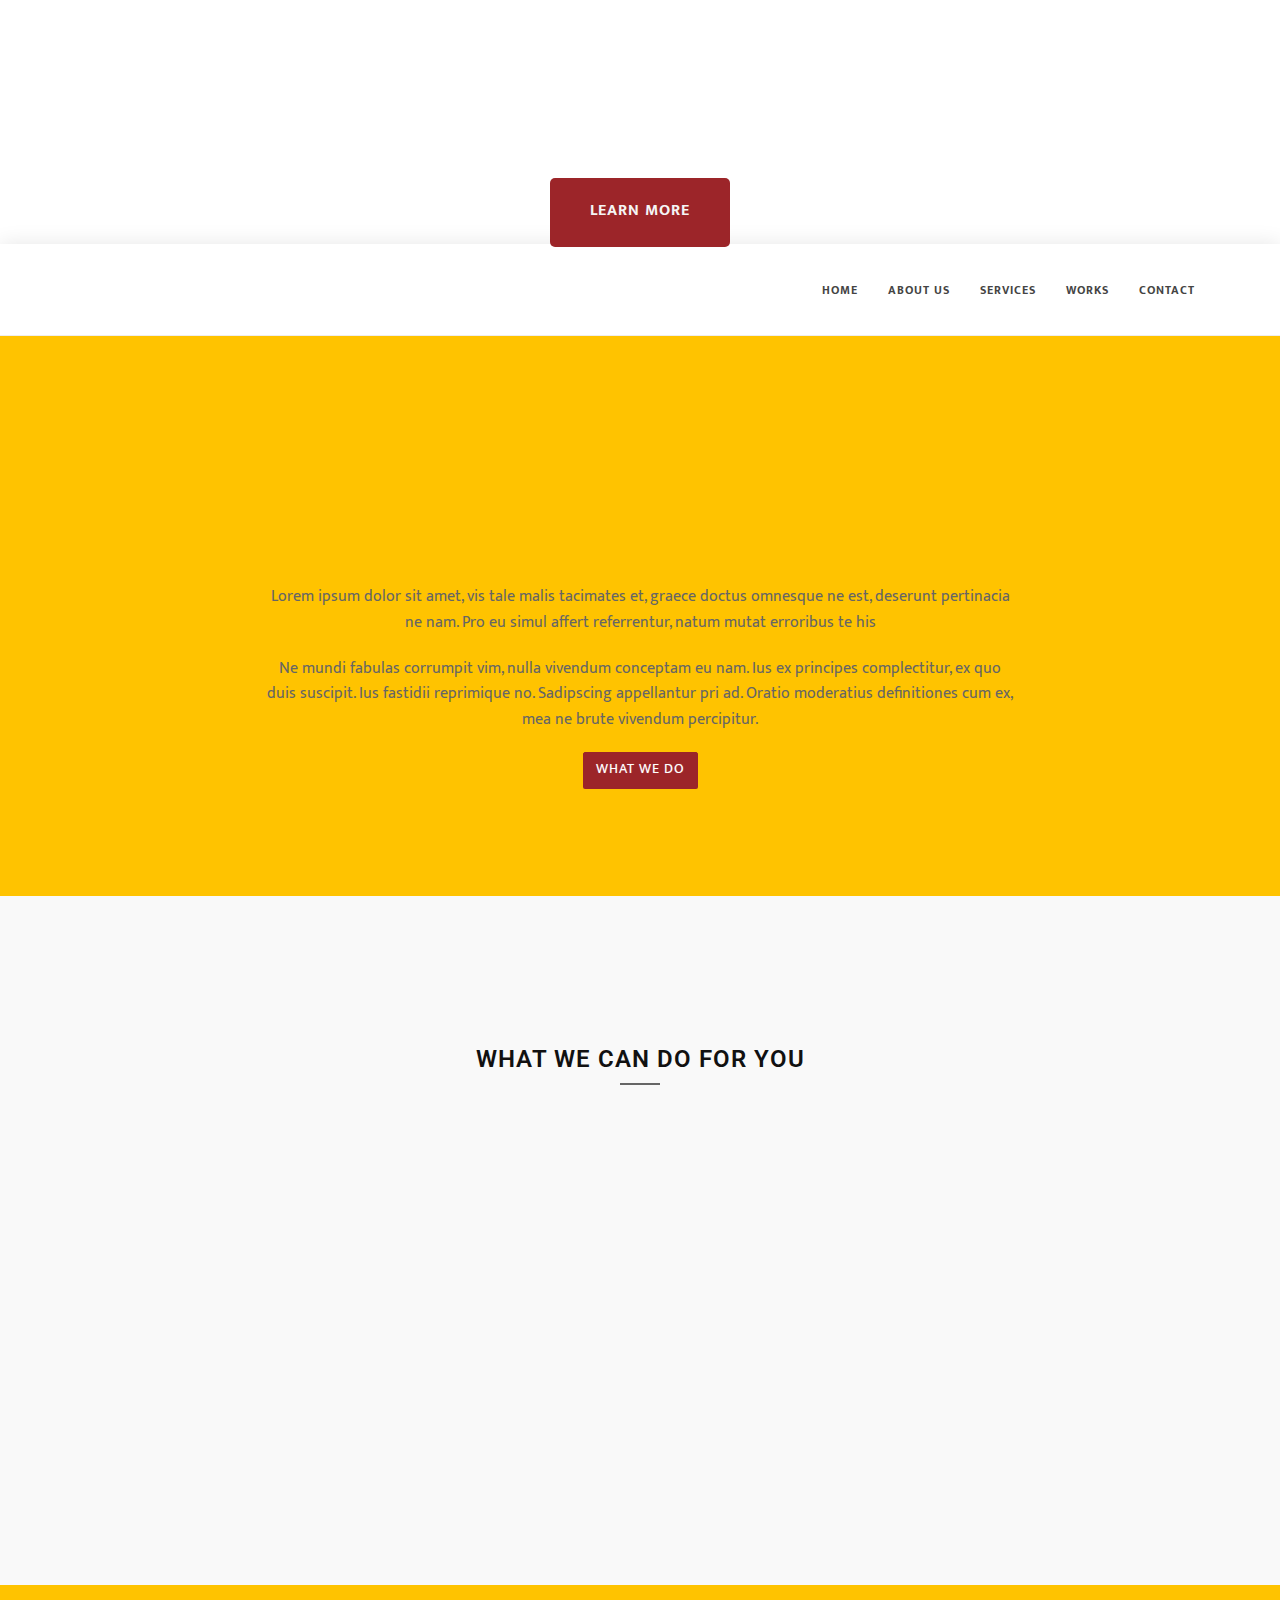
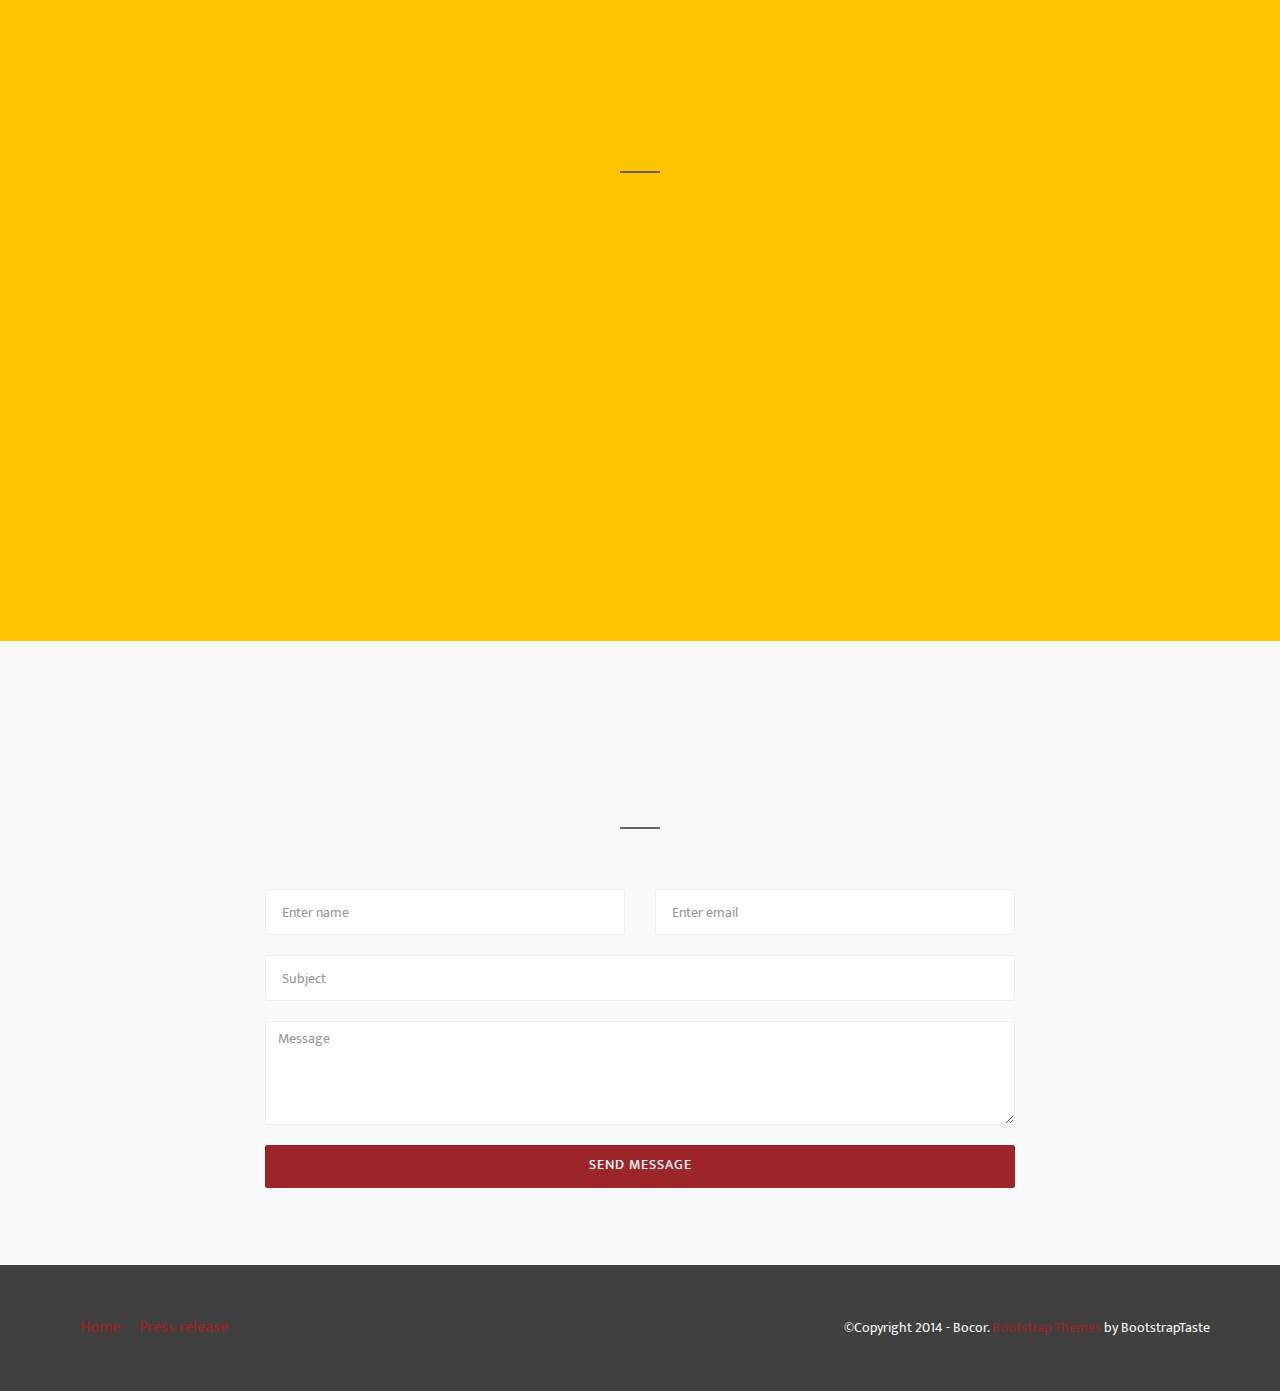
<file: index.html>
<!DOCTYPE html>
<html lang="en">

<head>
    <meta charset="utf-8">
    <meta name="viewport" content="width=device-width, initial-scale=1.0">
    <meta name="description" content="">
    <meta name="author" content="">

    <title>Bocor bootstrap 3 one page template</title>
	
    <!-- css -->
    <link rel="stylesheet" href="http://maxcdn.bootstrapcdn.com/bootstrap/3.2.0/css/bootstrap.min.css">
    <link href="font-awesome/css/font-awesome.min.css" rel="stylesheet" type="text/css" />
	<link href="css/nivo-lightbox.css" rel="stylesheet" />
	<link href="css/nivo-lightbox-theme/default/default.css" rel="stylesheet" type="text/css" />
	<link href="css/animations.css" rel="stylesheet" />
    <link href="css/style.css" rel="stylesheet">
	<link href="color/default.css" rel="stylesheet">

</head>

<body id="page-top" data-spy="scroll" data-target=".navbar-custom">
	
	<section class="hero" id="intro">
            <div class="container">
              <div class="row">
                <div class="col-md-12 text-right navicon">
                  <a id="nav-toggle" class="nav_slide_button" href="#"><span></span></a>
                </div>
              </div>
              <div class="row">
                <div class="col-md-8 col-md-offset-2 text-center inner">
					<div class="animatedParent">
						<h1 class="animated fadeInDown">MUSIM BOCOR</h1>
						<p class="animated fadeInUp">Udah dari dulu tahu kalo bocor kenapa nggak ditambal tong</p>
					</div>
			   </div>
              </div>
              <div class="row">
                <div class="col-md-6 col-md-offset-3 text-center">
                  <a href="#about" class="learn-more-btn btn-scroll">Learn more</a>
                </div>
              </div>
            </div>
    </section>
	
	
    <!-- Navigation -->
    <div id="navigation">
        <nav class="navbar navbar-custom" role="navigation">
                              <div class="container">
                                    <div class="row">
                                          <div class="col-md-2">
                                                   <div class="site-logo">
                                                            <a href="index.html" class="brand">Bocor</a>
                                                    </div>
                                          </div>
                                          

                                          <div class="col-md-10">
                         
                                                      <!-- Brand and toggle get grouped for better mobile display -->
                                          <div class="navbar-header">
                                                <button type="button" class="navbar-toggle" data-toggle="collapse" data-target="#menu">
                                                <i class="fa fa-bars"></i>
                                                </button>
                                          </div>
                                                      <!-- Collect the nav links, forms, and other content for toggling -->
                                                      <div class="collapse navbar-collapse" id="menu">
                                                            <ul class="nav navbar-nav navbar-right">
                                                                  <li class="active"><a href="#intro">Home</a></li>
                                                                  <li><a href="#about">About Us</a></li>
																   <li><a href="#service">Services</a></li>
                                                                  <li><a href="#works">Works</a></li>				                                                                  
                                                                  
                                                                  <li><a href="#contact">Contact</a></li>
                                                            </ul>
                                                      </div>
                                                      <!-- /.Navbar-collapse -->
                             
                                          </div>
                                    </div>
                              </div>
                              <!-- /.container -->
                        </nav>
    </div> 
    <!-- /Navigation -->  

	<!-- Section: about -->
    <section id="about" class="home-section color-dark bg-white">
		<div class="container marginbot-50">
			<div class="row">
				<div class="col-lg-8 col-lg-offset-2">
					<div class="animatedParent">
					<div class="section-heading text-center animated bounceInDown">
					<h2 class="h-bold">About our bocor team</h2>
					<div class="divider-header"></div>
					</div>
					</div>
				</div>
			</div>

		</div>

		<div class="container">

		
        <div class="row">
		
		
            <div class="col-lg-8 col-lg-offset-2 animatedParent">		
				<div class="text-center">
					<p>
					Lorem ipsum dolor sit amet, vis tale malis tacimates et, graece doctus omnesque ne est, deserunt pertinacia ne nam. Pro eu simul affert referrentur, natum mutat erroribus te his
					</p>
					<p>
					Ne mundi fabulas corrumpit vim, nulla vivendum conceptam eu nam. Ius ex principes complectitur, ex quo duis suscipit. Ius fastidii reprimique no. Sadipscing appellantur pri ad. Oratio moderatius definitiones cum ex, mea ne brute vivendum percipitur. 
					</p>
					<a href="#service" class="btn btn-skin btn-scroll">What we do</a>
				</div>
            </div>
		

        </div>		
		</div>

	</section>
	<!-- /Section: about -->
	
	
	<!-- Section: services -->
    <section id="service" class="home-section color-dark bg-gray">
		<div class="container marginbot-50">
			<div class="row">
				<div class="col-lg-8 col-lg-offset-2">
					<div>
					<div class="section-heading text-center">
					<h2 class="h-bold">What we can do for you</h2>
					<div class="divider-header"></div>
					</div>
					</div>
				</div>
			</div>

		</div>

		<div class="text-center">
		<div class="container">

        <div class="row animatedParent">
            <div class="col-xs-6 col-sm-4 col-md-4">
				<div class="animated rotateInDownLeft">
                <div class="service-box">
					<div class="service-icon">
						<span class="fa fa-laptop fa-2x"></span> 
					</div>
					<div class="service-desc">						
						<h5>Web Design</h5>
						<div class="divider-header"></div>
						<p>
						Ad denique euripidis signiferumque vim, iusto admodum quo cu. No tritani neglegentur mediocritatem duo.
						</p>
						<a href="#" class="btn btn-skin">Learn more</a>
					</div>
                </div>
				</div>
            </div>
			<div class="col-xs-6 col-sm-4 col-md-4">
				<div class="animated rotateInDownLeft slow">
                <div class="service-box">
					<div class="service-icon">
						<span class="fa fa-camera fa-2x"></span> 
					</div>
					<div class="service-desc">
						<h5>Photography</h5>
						<div class="divider-header"></div>
						<p>
						Ad denique euripidis signiferumque vim, iusto admodum quo cu. No tritani neglegentur mediocritatem duo.
						</p>
						<a href="#" class="btn btn-skin">Learn more</a>
					</div>
                </div>
				</div>
            </div>
			<div class="col-xs-6 col-sm-4 col-md-4">
				<div class="animated rotateInDownLeft slower">
                <div class="service-box">
					<div class="service-icon">
						<span class="fa fa-code fa-2x"></span> 
					</div>
					<div class="service-desc">
						<h5>Graphic design</h5>
						<div class="divider-header"></div>
						<p>
						Ad denique euripidis signiferumque vim, iusto admodum quo cu. No tritani neglegentur mediocritatem duo.
						</p>
						<a href="#" class="btn btn-skin">Learn more</a>
					</div>
                </div>
				</div>
            </div>

        </div>		
		</div>
		</div>
	</section>
	<!-- /Section: services -->
	

	<!-- Section: works -->
    <section id="works" class="home-section color-dark text-center bg-white">
		<div class="container marginbot-50">
			<div class="row">
				<div class="col-lg-8 col-lg-offset-2">
					<div>
					<div class="animatedParent">
					<div class="section-heading text-center">
					<h2 class="h-bold animated bounceInDown">What we have done</h2>
					<div class="divider-header"></div>
					</div>
					</div>
					</div>
				</div>
			</div>

		</div>

		<div class="container">

            <div class="row animatedParent">
                <div class="col-sm-12 col-md-12 col-lg-12" >

                    <div class="row gallery-item">
                        <div class="col-md-3 animated fadeInUp">
							<a href="img/works/1.jpg" title="This is an image title" data-lightbox-gallery="gallery1" data-lightbox-hidpi="img/works/1@2x.jpg">
								<img src="img/works/1.jpg" class="img-responsive" alt="img">
							</a>
						</div>
						<div class="col-md-3 animated fadeInUp slow">
							<a href="img/works/2.jpg" title="This is an image title" data-lightbox-gallery="gallery1" data-lightbox-hidpi="img/works/1@2x.jpg">
								<img src="img/works/2.jpg" class="img-responsive" alt="img">
							</a>
						</div>
						<div class="col-md-3 animated fadeInUp slower">
							<a href="img/works/3.jpg" title="This is an image title" data-lightbox-gallery="gallery1" data-lightbox-hidpi="img/works/1@2x.jpg">
								<img src="img/works/3.jpg" class="img-responsive" alt="img">
							</a>
						</div>
						<div class="col-md-3 animated fadeInUp">
							<a href="img/works/4.jpg" title="This is an image title" data-lightbox-gallery="gallery1" data-lightbox-hidpi="img/works/1@2x.jpg">
								<img src="img/works/4.jpg" class="img-responsive" alt="img">
							</a>
						</div>
					</div>
	
                </div>
            </div>	
		</div>

	</section>
	<!-- /Section: works -->

	<!-- Section: contact -->
    <section id="contact" class="home-section nopadd-bot color-dark bg-gray text-center">
		<div class="container marginbot-50">
			<div class="row">
				<div class="col-lg-8 col-lg-offset-2">
					<div class="animatedParent">
					<div class="section-heading text-center">
					<h2 class="h-bold animated bounceInDown">Get in touch with us</h2>
					<div class="divider-header"></div>
					</div>
					</div>
				</div>
			</div>

		</div>
		
		<div class="container">

			<div class="row marginbot-80">
				<div class="col-md-8 col-md-offset-2">
						<form id="contact-form">
						<div class="row marginbot-20">
							<div class="col-md-6 xs-marginbot-20">
								<input type="text" class="form-control input-lg" id="name" placeholder="Enter name" required="required" />
							</div>
							<div class="col-md-6">
								<input type="email" class="form-control input-lg" id="email" placeholder="Enter email" required="required" />
							</div>
						</div>
						<div class="row">
							<div class="col-md-12">
								<div class="form-group">
										<input type="text" class="form-control input-lg" id="subject" placeholder="Subject" required="required" />
								</div>
								<div class="form-group">
									<textarea name="message" id="message" class="form-control" rows="4" cols="25" required="required"
										placeholder="Message"></textarea>
								</div>						
								<button type="submit" class="btn btn-skin btn-lg btn-block" id="btnContactUs">
									Send Message</button>
							</div>
						</div>
						</form>
				</div>
			</div>	


		</div>
	</section>
	<!-- /Section: contact -->


	<footer>
		<div class="container">
			<div class="row">
				<div class="col-md-6">
					<ul class="footer-menu">
						<li><a href="#">Home</a></li>
						<li><a href="#">Press release</a></li>
					</ul>
				</div>
				<div class="col-md-6 text-right">
					<p>&copy;Copyright 2014 - Bocor. <a href="http://bootstraptaste.com/">Bootstrap Themes</a> by BootstrapTaste</p>
                    <!-- 
                        All links in the footer should remain intact. 
                        Licenseing information is available at: http://bootstraptaste.com/license/
                        You can buy this theme without footer links online at: http://bootstraptaste.com/buy/?theme=Bocor
                    -->
				</div>
			</div>	
		</div>
	</footer>

    <!-- Core JavaScript Files -->
    <script src="js/jquery.min.js"></script>	 
    <script src="http://maxcdn.bootstrapcdn.com/bootstrap/3.2.0/js/bootstrap.min.js"></script>
	<script src="js/jquery.sticky.js"></script>
    <script src="js/jquery.easing.min.js"></script>	
	<script src="js/jquery.scrollTo.js"></script>
	<script src="js/jquery.appear.js"></script>
	<script src="js/stellar.js"></script>
	<script src="js/nivo-lightbox.min.js"></script>
	
    <script src="js/custom.js"></script>
	<script src="js/css3-animate-it.js"></script>

</body>

</html>
</file>
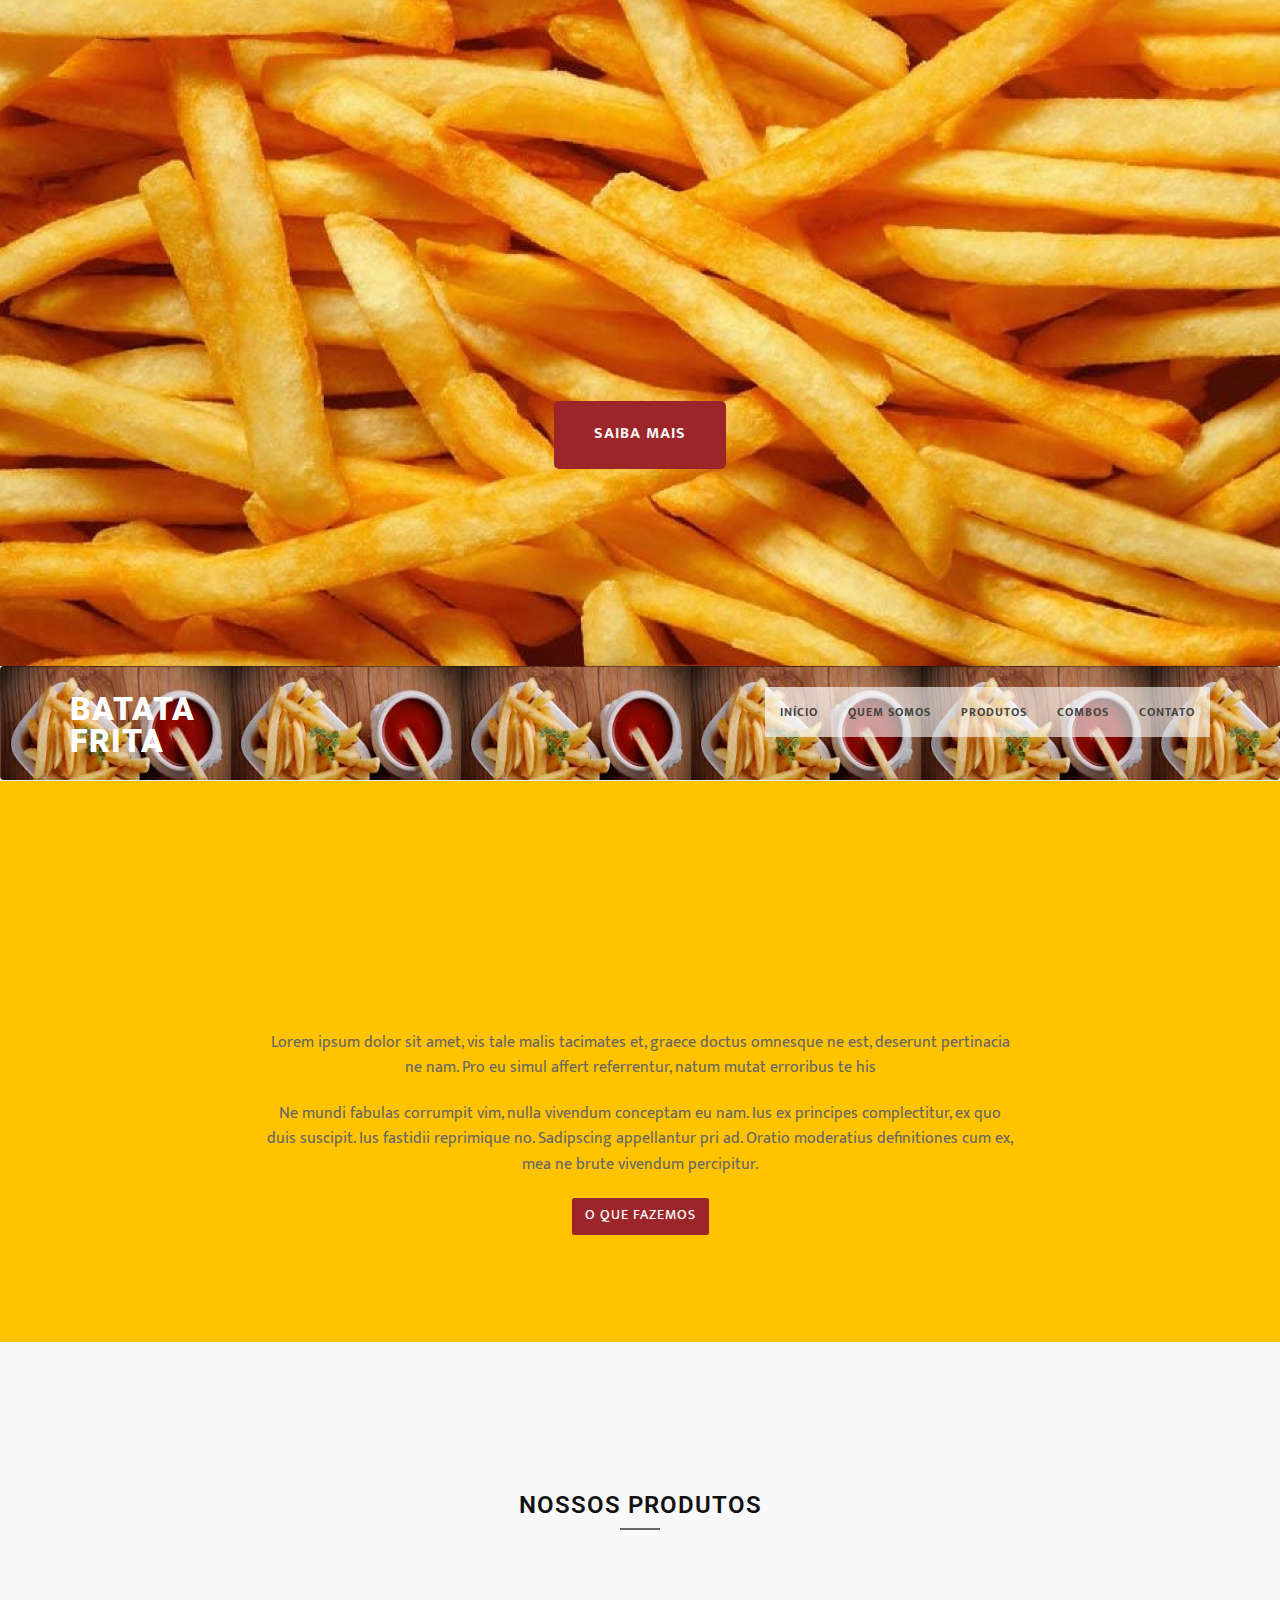
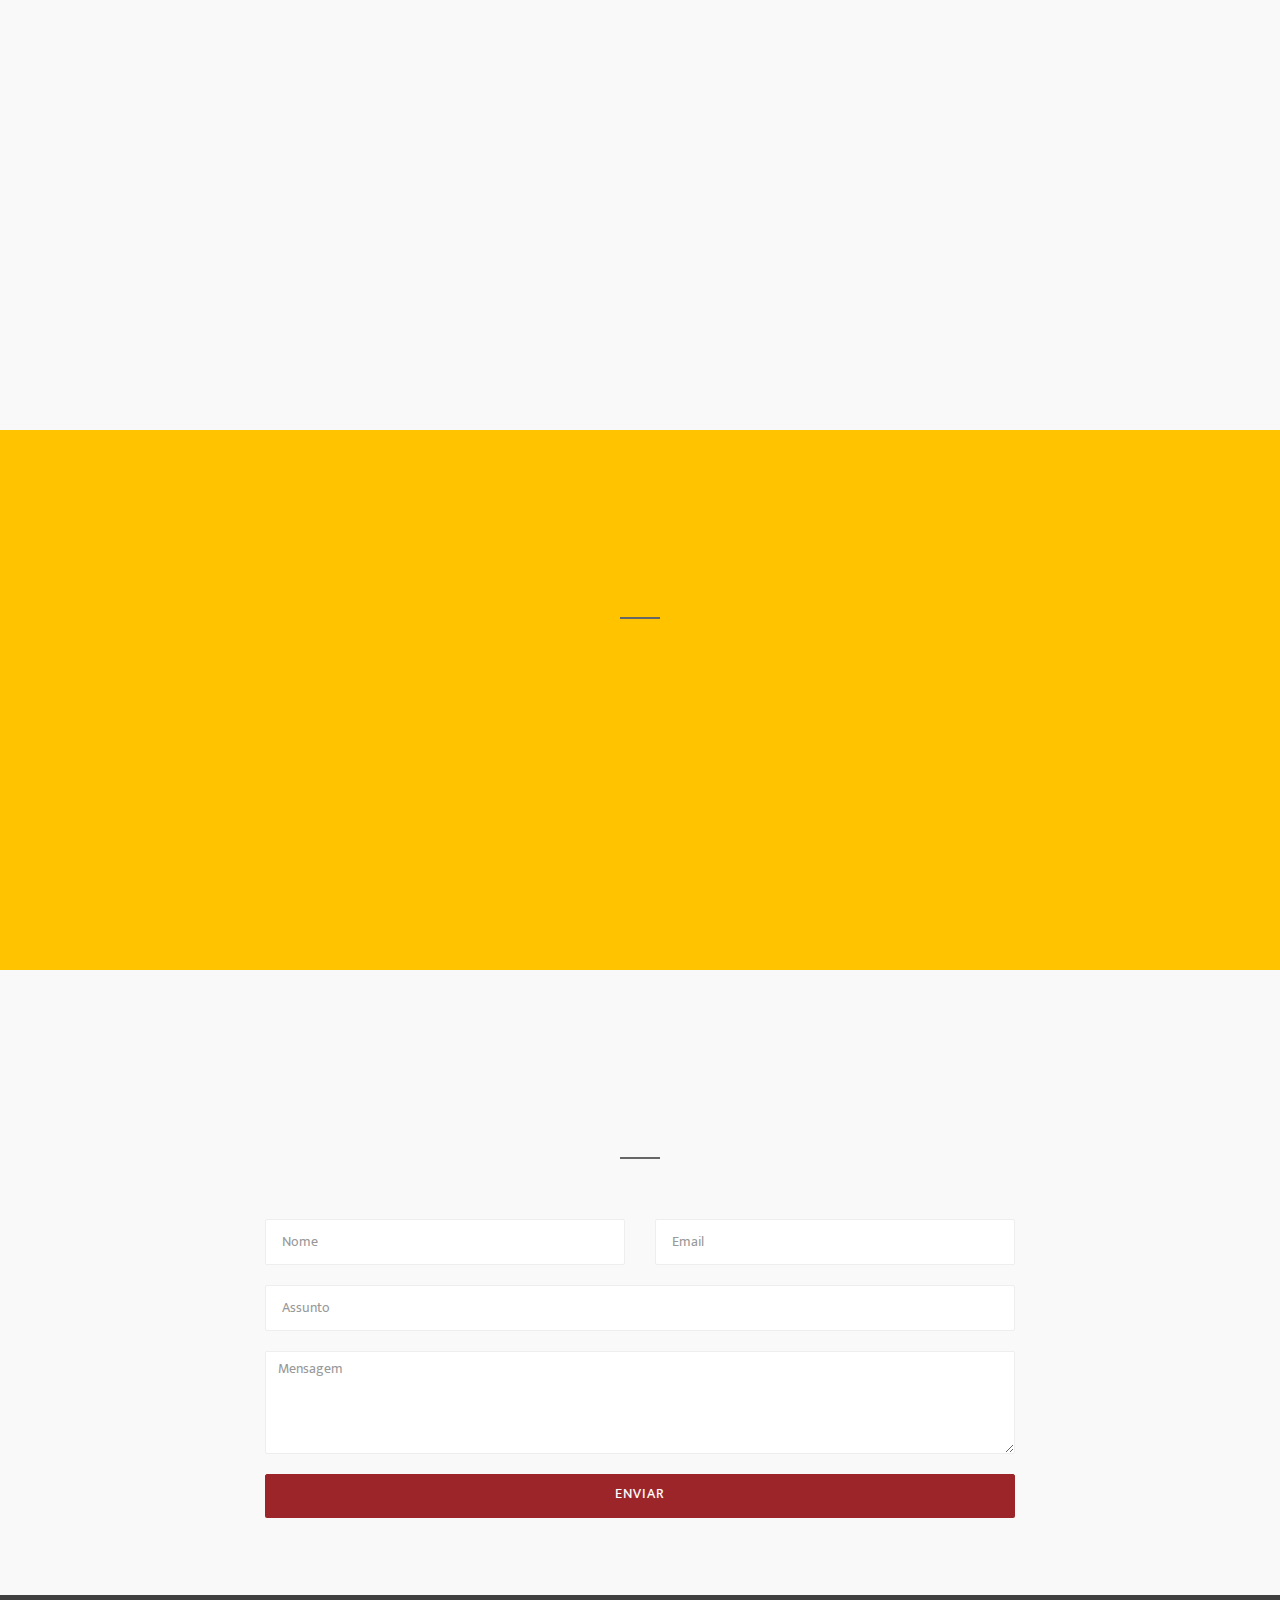
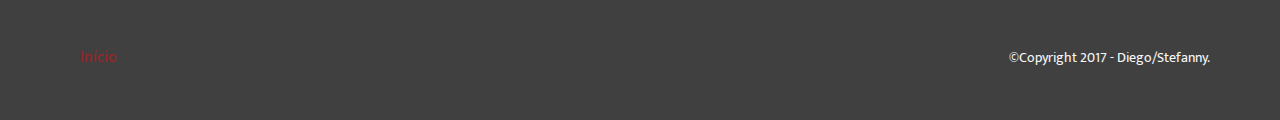
<file: projeto.html>
<!DOCTYPE html>
<html lang="pt-BR">

<head>
    <meta charset="utf-8">
    <meta name="viewport" content="width=device-width, initial-scale=1.0">
    <meta name="description" content="site batata frita">
    <meta name="author" content="Diego, Stefanny">
    <meta name="keyword" content="batata, frita">

    <title>Batata Frita</title>
	
    <!-- css -->
    <link rel="stylesheet" href="http://maxcdn.bootstrapcdn.com/bootstrap/3.2.0/css/bootstrap.min.css">
    <link href="font-awesome/css/font-awesome.min.css" rel="stylesheet" type="text/css" />
	<link href="css/nivo-lightbox.css" rel="stylesheet" />
	<link href="css/nivo-lightbox-theme/default/default.css" rel="stylesheet" type="text/css" />
	<link href="css/animations.css" rel="stylesheet" />
    <link href="css/style.css" rel="stylesheet">
	<link href="color/default.css" rel="stylesheet">

</head>

<body id="page-top" data-spy="scroll" data-target=".navbar-custom">
	
	<section class="batata" id="intro" style = " background-image: url(img/btt5.jpg);">
            <div class="container">
              <div class="row">
                <div class="col-md-12 text-right navicon">
                  <a id="nav-toggle" class="nav_slide_button" href="#"><span></span></a>
                </div>
              </div>
              <div class="row">
                <div class="col-md-8 col-md-offset-2 text-center inner">
					<div class="animatedParent">
						<h1 class="animated fadeInDown">BATATA FRITA</h1>
						<p class="animated fadeInUp">Lorem Ipsum</p>
					</div>
			   </div>
              </div>
              <div class="row">
                <div class="col-md-6 col-md-offset-3 text-center">
                  <a href="#about" class="learn-more-btn btn-scroll">saiba mais</a>
                </div>
              </div>
            </div>
    </section>
	
	
    <!-- Navigation -->
    <div id="navigation">
        <nav class="navbar navbar-custom" role="navigation" style=" background-image: url(img/btt10.jpg); overflow: visible; background-size: 18% 150%; height: : 91;">
                              <div class="container">
                                    <div class="row">
                                          <div class="col-md-2" ">
                                                   <div class="site-logo">
                                                            <a href="index.html" class="brand">Batata Frita</a>
                                                    </div>
                                          </div>
                                          

                                          <div class="col-md-10">
                         
                                                      <!-- Brand and toggle get grouped for better mobile display -->
                                          <div class="navbar-header">
                                                <button type="button" class="navbar-toggle" data-toggle="collapse" data-target="#menu">
                                                <i class="fa fa-bars"></i>
                                                </button>
                                          </div>
                                                      <!-- Collect the nav links, forms, and other content for toggling -->
                                                      <div class="collapse navbar-collapse" id="menu">
                                                            <ul class="nav navbar-nav navbar-right">
                                                                  <li class="active"><a href="#intro">Início</a></li>
                                                                  <li><a href="#about">Quem Somos</a></li>
																   <li><a href="#service">Produtos</a></li>
                                                                  <li><a href="#works">Combos</a></li>				                                                                  
                                                                  
                                                                  <li><a href="#contact">Contato</a></li>
                                                            </ul>
                                                      </div>
                                                      <!-- /.Navbar-collapse -->
                             
                                          </div>
                                    </div>
                              </div>
                              <!-- /.container -->
                        </nav>
    </div> 
    <!-- /Navigation -->  

	<!-- Section: about -->
    <section id="about" class="home-section color-dark bg-white">
		<div class="container marginbot-50">
			<div class="row">
				<div class="col-lg-8 col-lg-offset-2">
					<div class="animatedParent">
					<div class="section-heading text-center animated bounceInDown">
					<h2 class="h-bold">Quem somos</h2>
					<div class="divider-header"></div>
					</div>
					</div>
				</div>
			</div>

		</div>

		<div class="container">

		
        <div class="row">
		
		
            <div class="col-lg-8 col-lg-offset-2 animatedParent">		
				<div class="text-center">
					<p>
					Lorem ipsum dolor sit amet, vis tale malis tacimates et, graece doctus omnesque ne est, deserunt pertinacia ne nam. Pro eu simul affert referrentur, natum mutat erroribus te his
					</p>
					<p>
					Ne mundi fabulas corrumpit vim, nulla vivendum conceptam eu nam. Ius ex principes complectitur, ex quo duis suscipit. Ius fastidii reprimique no. Sadipscing appellantur pri ad. Oratio moderatius definitiones cum ex, mea ne brute vivendum percipitur. 
					</p>
					<a href="#service" class="btn btn-skin btn-scroll">O que fazemos</a>
				</div>
            </div>
		

        </div>		
		</div>

	</section>
	<!-- /Section: about -->
	
	
	<!-- Section: services -->
    <section id="service" class="home-section color-dark bg-gray">
		<div class="container marginbot-50">
			<div class="row">
				<div class="col-lg-8 col-lg-offset-2">
					<div>
					<div class="section-heading text-center">
					<h2 class="h-bold">Nossos produtos</h2>
					<div class="divider-header"></div>
					</div>
					</div>
				</div>
			</div>

		</div>

		<div class="text-center">
		<div class="container">

        <div class="row animatedParent">
            <div class="col-xs-6 col-sm-4 col-md-4">
				<div class="animated rotateInDownLeft">
                <div class="service-box">
					<div class="service-icon">
						<span class="fa fa-laptop fa-2x"></span> 
					</div>
					<div class="service-desc">						
						<h5>Lorem Ipsum</h5>
						<div class="divider-header"></div>
						<p>
						Ad denique euripidis signiferumque vim, iusto admodum quo cu. No tritani neglegentur mediocritatem duo.
						</p>
						<a href="#" class="btn btn-skin">saiba mais</a>
					</div>
                </div>
				</div>
            </div>
			<div class="col-xs-6 col-sm-4 col-md-4">
				<div class="animated rotateInDownLeft slow">
                <div class="service-box">
					<div class="service-icon">
						<span class="fa fa-camera fa-2x"></span> 
					</div>
					<div class="service-desc">
						<h5>Lorem Ipsum</h5>
						<div class="divider-header"></div>
						<p>
						Ad denique euripidis signiferumque vim, iusto admodum quo cu. No tritani neglegentur mediocritatem duo.
						</p>
						<a href="#" class="btn btn-skin">saiba mais</a>
					</div>
                </div>
				</div>
            </div>
			<div class="col-xs-6 col-sm-4 col-md-4">
				<div class="animated rotateInDownLeft slower">
                <div class="service-box">
					<div class="service-icon">
						<span class="fa fa-code fa-2x"></span> 
					</div>
					<div class="service-desc">
						<h5>Lorem Ipsum</h5>
						<div class="divider-header"></div>
						<p>
						Ad denique euripidis signiferumque vim, iusto admodum quo cu. No tritani neglegentur mediocritatem duo.
						</p>
						<a href="#" class="btn btn-skin">saiba mais</a>
					</div>
                </div>
				</div>
            </div>

        </div>		
		</div>
		</div>
	</section>
	<!-- /Section: services -->
	

	<!-- Section: works -->
    <section id="works" class="home-section color-dark text-center bg-white">
		<div class="container marginbot-50">
			<div class="row">
				<div class="col-lg-8 col-lg-offset-2">
					<div>
					<div class="animatedParent">
					<div class="section-heading text-center">
					<h2 class="h-bold animated bounceInDown">combos</h2>
					<div class="divider-header"></div>
					</div>
					</div>
					</div>
				</div>
			</div>

		</div>

		<div class="container">

            <div class="row animatedParent">
                <div class="col-sm-12 col-md-12 col-lg-12" >

                    <div class="row gallery-item">
                        <div class="col-md-3 animated fadeInUp">
							<a href="img/btt8.jpg" title="combo 1" data-lightbox-gallery="gallery1" data-lightbox-hidpi="img/works/1@2x.jpg">
								<img src="img/btt8.jpg" class="img-responsive" alt="img">
							</a>
						</div>
						<div class="col-md-3 animated fadeInUp slow">
							<a href="img/btt8.jpg" title="combo 2" data-lightbox-gallery="gallery1" data-lightbox-hidpi="img/works/1@2x.jpg">
								<img src="img/btt8.jpg" class="img-responsive" alt="img">
							</a>
						</div>
						<div class="col-md-3 animated fadeInUp slower">
							<a href="img/btt8.jpg" title="combo 3" data-lightbox-gallery="gallery1" data-lightbox-hidpi="img/works/1@2x.jpg">
								<img src="img/btt8.jpg" class="img-responsive" alt="img">
							</a>
						</div>
					    <div class="col-md-3 animated fadeInUp">
							<a href="img/btt8.jpg" title="This is an image title" data-lightbox-gallery="gallery1" data-lightbox-hidpi="img/works/1@2x.jpg">
								<img src="img/btt8.jpg" class="img-responsive" alt="img">
							</a>
						</div> 
					</div>
	
                </div>
            </div>	
		</div>

	</section>
	<!-- /Section: works -->

	<!-- Section: contact -->
    <section id="contact" class="home-section nopadd-bot color-dark bg-gray text-center">
		<div class="container marginbot-50">
			<div class="row">
				<div class="col-lg-8 col-lg-offset-2">
					<div class="animatedParent">
					<div class="section-heading text-center">
					<h2 class="h-bold animated bounceInDown">entre em contato</h2>
					<div class="divider-header"></div>
					</div>
					</div>
				</div>
			</div>

		</div>
		
		<div class="container">

			<div class="row marginbot-80">
				<div class="col-md-8 col-md-offset-2">
						<form id="contact-form">
						<div class="row marginbot-20">
							<div class="col-md-6 xs-marginbot-20">
								<input type="text" class="form-control input-lg" id="name" placeholder="Nome" required="required" />
							</div>
							<div class="col-md-6">
								<input type="email" class="form-control input-lg" id="email" placeholder="Email" required="required" />
							</div>
						</div>
						<div class="row">
							<div class="col-md-12">
								<div class="form-group">
										<input type="text" class="form-control input-lg" id="subject" placeholder="Assunto" required="required" />
								</div>
								<div class="form-group">
									<textarea name="message" id="message" class="form-control" rows="4" cols="25" required="required"
										placeholder="Mensagem"></textarea>
								</div>						
								<button type="submit" class="btn btn-skin btn-lg btn-block" id="btnContactUs">
									Enviar</button>
							</div>
						</div>
						</form>
				</div>
			</div>	


		</div>
	</section>
	<!-- /Section: contact -->


	<footer>
		<div class="container">
			<div class="row">
				<div class="col-md-6">
					<ul class="footer-menu">
						<li><a href="#">Início</a></li>
					</ul>
				</div>
				<div class="col-md-6 text-right">
					<p>&copy;Copyright 2017 - Diego/Stefanny.</p>
                    <!-- 
                        All links in the footer should remain intact. 
                        Licenseing information is available at: http://bootstraptaste.com/license/
                        You can buy this theme without footer links online at: http://bootstraptaste.com/buy/?theme=Bocor
                    -->
				</div>
			</div>	
		</div>
	</footer>

    <!-- Core JavaScript Files -->
    <script src="js/jquery.min.js"></script>	 
    <script src="http://maxcdn.bootstrapcdn.com/bootstrap/3.2.0/js/bootstrap.min.js"></script>
	<script src="js/jquery.sticky.js"></script>
    <script src="js/jquery.easing.min.js"></script>	
	<script src="js/jquery.scrollTo.js"></script>
	<script src="js/jquery.appear.js"></script>
	<script src="js/stellar.js"></script>
	<script src="js/nivo-lightbox.min.js"></script>
	
    <script src="js/custom.js"></script>
	<script src="js/css3-animate-it.js"></script>

</body>

</html>
</file>
<file: css/style.css>
/* ==== Google font ==== */
@import url(http://fonts.googleapis.com/css?family=Roboto:400,300,700,900);
@import url('http://fonts.googleapis.com/css?family=Ek+Mukta:400,600,700');
*{
	padding:0;
	margin:0;
}


body {
    width: 100%;
    height: 100%;
    font-family: 'Ek Mukta', sans-serif;
	font-weight: 300;
    color: #666;
    background-color: #fff;
	font-size: 16px;
    line-height: 1.6em;
	font-weight: 400;
	overflow-x: hidden;
}

html {
    width: 100%;
    height: 100%;
}

h1 {
	font-size: 38px;
}
h2 {
	font-size: 36px;
}
h3 {
	font-size: 32px;
}
h4 {
	font-size: 28px;
}
h5 {
	font-size: 24px;
}
h6 {
	font-size: 20px;
}

h1,
h2,
h3,
h4,
h5,
h6 {
    margin: 0 0 30px;
    font-family: 'Roboto', sans-serif;
    font-weight: 400;
	color: #111;
}

h1.h-xlight,h2.h-xlight,h3.h-xlight ,h4.h-xlight ,h5.h-xlight ,h6.h-xlight  {
	font-weight: 200;
}

h1.h-light,h2.h-light,h3.h-light ,h4.h-light ,h5.h-light ,h6.h-light  {
	font-weight: 300;
}

h1.h-bold,h2.h-bold,h3.h-bold ,h4.h-bold ,h5.h-bold ,h6.h-bold  {
	font-weight: 600;
}

h1.font-light,h2.font-light,h3.font-light,h4.font-light,h5.font-light,h6.font-light {
	color: #fff;
}

.big-heading {
	font-size: 48px;
	font-weight: 700;
}

p {
    margin: 0 0 20px;

}

p.lead {
	font-weight: 600;
}

.highlight-light {
	background-color: rgba(255,255,255,.5);
	padding: 20px;
	display: inline-block;
	color: #111;
}

.highlight-dark {
	background-color: rgba(0,0,0,.5);
	padding: 20px;
	display: inline-block;
	color: #fff;
}

.highlight-color {
	padding: 20px;
	display: inline-block;
}

a {
    color: #666;
    -webkit-transition: all .2s ease-in-out;
    -moz-transition: all .2s ease-in-out;
    transition: all .2s ease-in-out;
}

a:hover,
a:focus {
    text-decoration: none;
}

blockquote {
  padding: 10px 20px;
  margin: 0 0 20px;
  font-size: 24px;
	line-height: 1.5em;
  font-weight: 300;
  color: #999;
}

blockquote.bg-light {
	background-color: rgba(255,255,255,.8);
	padding: 20px;
	color: #222;
}

blockquote.bg-dark {
	background-color: rgba(0,0,0,.8);
	padding: 20px;
}

blockquote strong {
  font-weight: 700;
}




.light {
    font-weight: 400;
}

/* --- logo --- */
.site-logo {
	margin-top: 10px;
}
.site-logo a.brand {
	color: white;
	text-transform: uppercase;
	font-size: 32px;
	font-family: 'Roboto', sans-serif;
	font-weight: 900;
	margin-top: 20px;
}


/* ------- Navigation ------------ */
#navigation {
	background: #fff;
	z-index: 9999;
	width:100%;
    box-sizing:border-box;
	border-bottom: 1px solid #eee;
	box-shadow:0px 0px 20px rgba(0, 0, 0, 0.1);
}


.navbar {
    margin-bottom: 0;
}

.navbar-brand {
    font-weight: 700;
}


.navbar-brand:focus {
    outline: 0;
}

.nav.navbar-nav {
    background-color: rgba(255,255,255,.6);
}

.navbar-custom.top-nav-collapse .nav.navbar-nav {
    background-color: rgba(0,0,0,0);
}


.navbar-custom ul.nav li a {
	font-size: 12px;
	letter-spacing: 1px;
    color: #444;
	text-transform: uppercase;
	font-weight: 700;
}

.navbar-custom.top-nav-collapse ul.nav li a {
	    -webkit-transition: all .2s ease-in-out;
    -moz-transition: all .2s ease-in-out;
    transition: all .2s ease-in-out;
	color: #fff;
}

.navbar-custom ul.nav ul.dropdown-menu {
	  border-radius: 0;	
	margin-top: 21px;
	border-top: none;
}

.navbar-custom ul.nav li a:hover ul.dropdown-menu {
	    -webkit-transition: all .2s ease-in-out;
    -moz-transition: all .2s ease-in-out;
    transition: all .2s ease-in-out;
}


.navbar-custom ul.nav ul.dropdown-menu li {
	border-bottom: 1px solid #f5f5f5;

}

.navbar-custom ul.nav ul.dropdown-menu li:last-child{
	border-bottom: none;
}

.navbar-custom ul.nav ul.dropdown-menu li a {
	padding: 10px 20px;
}

.navbar-custom ul.nav ul.dropdown-menu li a:hover {
	background: #fefefe;
}

.navbar-custom.top-nav-collapse ul.nav ul.dropdown-menu li a {
	color: #666;
}

.navbar-custom .nav li a {
    -webkit-transition: background .3s ease-in-out;
    -moz-transition: background .3s ease-in-out;
    transition: background .3s ease-in-out;
}

.navbar-custom .nav li a:hover,
.navbar-custom .nav li a:focus,
.navbar-custom .nav li.active {
    outline: 0;
    background-color: rgba(255,255,255,.2);
}
.navbar-custom .nav li a:hover,
.navbar-custom .nav li a:focus,
.navbar-custom .nav li.active {
    outline: 0;
    background-color: rgba(255,255,255,.2);
}

.navbar-toggle {
    padding: 4px 6px;
    font-size: 14px;
    color: #fff;
}

.navbar-toggle:focus,
.navbar-toggle:active {
    outline: 0;
}


/* misc */
hr {
  margin-top: 10px;
}

hr.bold {
  border-top: 3px solid #eee;
}

.divider-header {
	display: block;
	width: 40px;
	height: 2px;
	margin: 0 auto;
	margin-bottom: 10px;
}

.divider-short {
	display: block;
	width: 60px;
	height: 5px;
	margin: 0 auto;
	margin-bottom: 10px;
}

/* margins */
.marginbot-0{margin-bottom:0 !important;}
.marginbot-10{margin-bottom:10px !important;}
.marginbot-20{margin-bottom:20px !important;}
.marginbot-30{margin-bottom:30px !important;}
.marginbot-40{margin-bottom:40px !important;}
.marginbot-50{margin-bottom:50px !important;}
.marginbot-60{margin-bottom:60px !important;}
.marginbot-70{margin-bottom:70px !important;}
.marginbot-80{margin-bottom:80px !important;}
.marginbot-90{margin-bottom:90px !important;}
.marginbot-100{margin-bottom:100px !important;}

.margintop-0{margin-top:0 !important;}
.margintop-10{margin-top:10px !important;}
.margintop-20{margin-top:20px !important;}
.margintop-30{margin-top:30px !important;}
.margintop-40{margin-top:40px !important;}
.margintop-45{margin-top:45px !important;}
.margintop-50{margin-top:50px !important;}

/* ===========================
--- General sections
============================ */

.home-section {
    padding-top: 150px;
    padding-bottom: 110px;
	display:block;
    position:relative;
    z-index:120;
}

.inner-section {
    padding-top: 110px;
    padding-bottom: 110px;
}


.home-section.nopadd-bot {
    padding-bottom: 0;
}


.section-heading h2 {
	font-size: 24px;
	letter-spacing: 1px;
	text-transform: uppercase;
	margin-bottom: 10px;
}

.section-heading p {
	font-weight: 300;
	font-size: 20px;
	line-height: 1.6em;
}

.color-dark .section-heading h2 {
	color: #111;
}
.color-dark .section-heading p {
	color: #444;
}

.color-dark .divider-short {
	background: #666;
}
.color-dark .divider-header {
	background: #666;
}

.color-light .divider-short {
	background: #666;
}
.color-light .divider-header {
	background: #666;
}


.color-light .section-heading h2 {
	color: #fff;
}
.color-light .section-heading p {
	color: #fefefe;
}

.color-light blockquote,.color-light p {
	color: #fefefe;
}

/* --- section bg var --- */

.bg-white {
	background: #FFC300  ;
}

.bg-gray {
	background: #f9f9f9;
}


.bg-dark {
	background: #404040;
}

/* --- section color var --- */

.text-light {
	color: #9C2529;
}



/* ===========================
--- Intro
============================ */

.batata { background: url(img/btt1.jpg) no-repeat center center; -webkit-background-size: cover; -moz-background-size: cover; -o-background-size: cover; background-size: cover; padding: 200px 0 200px 0; height: auto; }
.batata h1 { font-size: 40px; letter-spacing: 12px; margin: 40px 0 10px; font-weight: 900; color: #fff;}
.batata h1 span { color: #a1a9b0; display: inline-block; }
.batata p { font-size: 24px; font-weight: 400; color: #fefefe; }
.learn-more-btn { background: #9C2529; padding: 20px 40px; border-radius: 5px; -moz-border-radius: 5px; -webkit-border-radius: 5px; -o-border-radius: 5px; color: #F5F5F5; text-transform: uppercase; letter-spacing: 1px; display: inline-block; -webkit-box-shadow: 0px 3px 0px 0px #FF0000; -moz-box-shadow: 0px 3px 0px 0px #9C2529  ; box-shadow: 0px 3px 0px 0px #9C2529; margin: 60px 0 0; font-weight: bold; }
.learn-more-btn:hover, .learn-more-btn:focus { background: #B22222; color: #F5F5F5; }



.intro {
	width:100%;
	position:relative;
	padding:0;
}
.intro-inner {
	width:100%;
	position:relative;
	padding:120px 0 20px;
}

.brand-heading {
    font-size: 40px;
}

.intro-text {
    font-size: 18px;
}


/* Carousel Styles */

.carousel-inner img {
    width: 100%;
    max-height: 650px;
}

.carousel-control {
    width: 0;
}

.carousel-control.left,
.carousel-control.right {
	opacity: 1;
	filter: alpha(opacity=100);
	background-image: none;
	background-repeat: no-repeat;
	text-shadow: none;
}

.carousel-control.left span {
	padding: 0;
}

.carousel-control.right span {
	padding: 0;
}

.carousel-control .glyphicon-chevron-left, 
.carousel-control .glyphicon-chevron-right, 
.carousel-control .icon-prev, 
.carousel-control .icon-next {
	position: absolute;
	top: 45%;
	z-index: 5;
	display: inline-block;
}

.carousel-control .glyphicon-chevron-left,
.carousel-control .icon-prev {
	left: 30px;
}

.carousel-control .glyphicon-chevron-right,
.carousel-control .icon-next {
	right: 30px;
}



.carousel-control.left span:hover,
.carousel-control.right span:hover {
	opacity: .7;
	filter: alpha(opacity=70);
}

.carousel-inner > .item {
  margin-left:0;
  margin-top:0;
  margin-bottom:0;
  padding-left: 0;
  width: 100%;
  height: auto;
}
.carousel-inner > .item > img,
.carousel-inner > .item > a > img {
  display: block;
  max-width: 100%;
  height: auto;
  margin-left:0;
  padding-left: 0;
}


/* Carousel Header Styles */
.header-text {
    position: absolute;
    top: 20%;
    left: 1.8%;
    right: auto;
    width: 96.66666666666666%;
    color: #FF0000;
}

.header-text h2 {
    font-size: 40px;
}

.header-text h2 span {
	padding: 10px;
	color: #FF0000;
	text-transform: uppercase;
}

.header-text h3 span {
	color: #FF0000;
}

.btn-min-block {
    min-width: 170px;
    line-height: 26px;
}

.btn-theme {
    color: #FF0000;
    background-color: transparent;
    border: 2px solid #FF0000;
    margin-right: 15px;
}

.btn-theme:hover {
    color: #000;
    background-color: #FF0000;
    border-color: #FF0000;
}

/* ===========================
--- About
============================ */




/* ===========================
--- Services
============================ */
.service-box {
	background: #FFC300  ;
	border-bottom: 2px solid #f7f7f7;
	padding: 40px 20px;
}

.service-box:hover {
    -webkit-transition: all .2s ease-in-out;
    -moz-transition: all .2s ease-in-out;
    transition: all .2s ease-in-out;
	margin-top: -20px;
}

.service-icon {
	margin-bottom: 20px;
}	

.service-desc h5 {
	text-transform: uppercase;
	font-weight: 700;
	color: #666;
	font-size: 18px;
	margin-bottom: 10px;
}
.service-desc .divider-header {
	margin-bottom: 30px;
}

/* ===========================
--- Works
============================ */

#owl-works {

}

.item {
    margin: 10px;
}

.item img {
    display: block;
    width: 100%;
    height: auto;
}	

/* ===========================
--- Contact
============================ */


.form-group {
  margin-bottom: 20px;
}

form#contact-form .form-group label {
	text-align: left !important;
	display: block;
	text-transform: uppercase;
	font-size: 16px;
}
form#contact-form input,form#contact-form select,form#contact-form textarea {
	font-size: 14px;
	line-height: 1.6em;
	border: 1px solid #eee;
  -webkit-box-shadow: none;
          box-shadow:  none;
	border-radius: 2px;
}


.btn-lg,
.btn-group-lg > .btn {
  border-radius: 2px;
}

form#contact-form input:focus,form#contact-form select:focus,form#contact-form textarea:focus {
  -webkit-box-shadow: 0 1px 2px rgba(0, 0, 0, .05);
          box-shadow: 0 1px 2px rgba(0, 0, 0, .05);
}
.input-group-addon {
  background-color: #fefefe;
  border: 1px solid #eee;
}

.widget-contact {
	text-align: left;
}



/* ===========================
--- Bottom
============================ */

.boxcol-25 {
	width: 100%;
}

.box-social {
	list-style: none;
}

.box-social li {
	width: 25%;
	float: left;
}


.box-social .social-facebook a { 
	display: block;
	background: #3873ae;
}


/* ==== Sidebar ==== */
.sidebar .widget h5 {
	font-size: 18px;
	font-weight: 700;
	margin-bottom: 20px;
	text-transform: uppercase;
}
.sidebar .widget {
	margin-bottom: 50px;
}

.widget ul {
	list-style: none;
	margin-left:0;
	padding-left:0;
}
.sidebar .widget ul li {
	margin-left:0;
	padding-left:0;
	margin-bottom: 10px;
}
.sidebar .widget ul li a {
	color: #666;
}


.widget.widget_categories ul li:before {
	display: inline-block;
	font-family: 'Pe-icon-7-stroke';
	speak: none;
	font-style: normal;
	font-weight: normal;
	font-variant: normal;
	text-transform: none;
	line-height: 1;

	/* Better Font Rendering =========== */
	-webkit-font-smoothing: antialiased;
	-moz-osx-font-smoothing: grayscale;
	content: "\e684";
	margin-right: 10px;
}


.widget.widget_recent_post ul li figure {
	float: left;
	margin: 0 20px 0 0;
}

.widget.widget_recent_post ul li {
	margin-bottom: 25px;
}

.widget.widget_recent_post ul li:after {
    content: ".";
    display: block;
    height: 0;
    clear: both;
    visibility: hidden;
}
.widget.widget_recent_post ul li h6 {
	margin-bottom: 10px;
}
.widget.widget_recent_post ul li span {
	font-size: 14px;
}

.widget .tagcloud a {
	padding: 4px 10px;
	color: #FF0000;
	display:inline-block;
	margin: 0 10px 10px 0;
	font-size: 14px;
	border-radius: 2px;
}

.widget .tagcloud a:hover {
	color: #FF0000;
	background: #333;
}

/* --- widget --- */

form.search-form input {
	font-size: 18px;
	line-height: 1.6em;
	border: 1px solid #eee;
  -webkit-box-shadow: none;
          box-shadow:  none;
	border-radius: 2px;
}

form.search-form input:focus {
  -webkit-box-shadow: 0 1px 2px rgba(0, 0, 0, .05);
          box-shadow: 0 1px 2px rgba(0, 0, 0, .05);
}



/* ===========================
--- Footer
============================ */

footer {
    background-color: #404040;
}

footer {
	text-align: center;
	padding: 50px 0 30px ;
	
}

footer p {
	color: #f8f8f8;
	font-size: 14px;
}

footer a.totop {
	color:#FF0000 ;
	margin-bottom: 30px;
}
footer a.totop:focus {
	outline: 0;
}



/* menu */
ul.footer-menu {
	list-style: none;
}

ul.footer-menu li {
	float: left;
	margin: 0 0 0 10px;

}

ul.footer-menu li a {
	color: #9C2529;
	font-size: 16px;
	padding-left: 9px;
	line-height: 1.1em;
}

ul.footer-menu li:first-child a {
	border-left: none;
	padding-left: 0;
}

.social-widget {
	margin-top: 20px;
	margin-bottom: 30px;
}
.social-widget ul li a:hover {
	color: #fff;
}

footer .social-widget ul.team-social li a {
	margin: 0 5px;
}

/* === testimonial slide === */
.testimonialslide {
	margin-top:0;
	padding-top: 0;
}

.testimonialslide ul li blockquote {
	color: #fff;
	border-left: none;
}

.testimonialslide ul li h4 {
	color: #fff;
	font-weight: 900;
}
.testimonialslide ul li h4 span {
	color: #fff;
	font-weight: 400;
}


/* --- button --- */
.btn {
	border-radius: 2px;
	position: relative;
	display: inline-block;
	outline: none;
	color: #fff;
	text-decoration: none;
	text-transform: uppercase;
	letter-spacing: 1px;
	font-weight: 400;	
	text-shadow: 0 0 1px rgba(255,255,255,0.3);
	font-size: 14px;
	-webkit-box-shadow: 0px 3px 0px 0px #9C2529;
}

.btn.btn-noradius {
	border-radius: 0;
}

a.btn:focus{
	outline: 0;
}

.btn-red {
  color: #fff;
  background-color: #c83539;
  border-color: #c83539;
}
.btn-red:hover,
.btn-red:focus,
.btn-red:active,
.btn-red.active {
  color: #fff;
  background-color: #666;
  border-color: #666;
}
.btn-red:active {
  background-image: none;
}


.btn-skin:hover,
.btn-skin:focus,
.btn-skin:active,
.btn-skin.active {
  color: #fff;
  background-color: #666;
  border-color: #666;
}


.btn-default:hover,
.btn-default:focus {
    border: 1px solid #28c3ab;
    outline: 0;
    color: #000;
    background-color: #28c3ab;
}

.btn-huge {
    padding: 25px;
    font-size: 26px;
}

.banner-social-buttons {
    margin-top: 0;
}

/* --- progress --- */
.progress {
  height: 40px;

}
.progress-bar {
  font-size: 14px;
  line-height: 40px;
}

/* Media queries */

@media(min-width:767px) {

    .navbar {
        padding: 20px 0;
        border-bottom: 0;
        letter-spacing: 1px;
        background: 0 0;
        -webkit-transition: background .5s ease-in-out,padding .5s ease-in-out;
        -moz-transition: background .5s ease-in-out,padding .5s ease-in-out;
        transition: background .5s ease-in-out,padding .5s ease-in-out;
    }

    .top-nav-collapse {
        padding: 0;
        background-color: #000;
    }

    .navbar-custom.top-nav-collapse {
        border-bottom: 1px solid rgba(255,255,255,.3);
    }
	
    .intro {
        height: 100%;
        padding: 0;
    }

    .brand-heading {
        font-size: 100px;
    }
	

    .intro-text {
        font-size: 25px;
    }


}
@media (max-width:768px) {
	#navigation {
		padding: 20px 0;
	}
	.site-logo{
		margin: 0 0 0 30px;
		float:none;
	}
	.navbar-custom ul.nav li a {
		color: #eee;
	}
	.navbar-custom ul.nav ul.dropdown-menu li {
		border-bottom: 1px solid #aaa;

	}
	.navbar-header {
		margin-top:-40px;
		padding:0;
	}
	.navbar-header button {
		background: #111;
	}
	
	.navbar-header button.navbar-toggle {
		padding: 4px 15px;
		font-size: 14px;
		color: #fff;
	}
	
	.navbar-custom .nav {
		background: #444;
	}
	
	.service-box {
		margin-bottom: 50px;
	}
	
	.team-wrap {
		margin-bottom: 30px;
	}
	
	form#contact-form {
		margin-bottom: 50px;
	}
	
	.xs-marginbot-20 {
		margin-bottom: 20px;
	}

}

@media (max-width:480px) {

	.navbar-custom .nav.navbar-nav {
    background-color: rgba(255,255,255,.4);
	}
	
	.navbar.navbar-custom.navbar-fixed-top {
		margin-bottom: 30px;
	}
}
</file>
<file: color/default.css>
a:hover,
a:focus {
    color: #9C2529;
}

#navigation {
	border-top: none;
	color: white;

}

a,.tp-caption a.btn:hover {
	color: #9C2529;
}
.top-nav-collapse {
	background: #9C2529;
}

.carousel-indicators .active {
    background-color: #9C2529;
}

.header-text h2 span {
    background-color: #9C2529;
}


.navbar-custom ul.nav ul.dropdown-menu li a:hover {
	color: #9C2529;
}

.owl-theme .owl-controls .owl-page.active span,
.owl-theme .owl-controls.clickable .owl-page:hover span {
    background-color: #9C2529;
}

.widget-avatar .avatar:hover {
    border: 5px solid #9C2529;
}

.bg-skin {
	background: #9C2529;
}

.highlight-color {
	background-color: #9C2529;
}

.service-box:hover {
	border-bottom: 2px solid #9C2529;
}



form#contact-form input:focus,form#contact-form select:focus,form#contact-form textarea:focus {
	border-color: #9C2529;
}
form.search-form input:focus {
	border-color: #9C2529;
}

/* footer */
ul.footer-menu li a:hover {
	color: #9C2529;
}

footer a.totop:hover {
	color: #9C2529;
}


.btn-skin {
  color: #fff;
  background-color: #9C2529;
  border-color: #9C2529;
 }
</file>
<file: css/nivo-lightbox-theme/default/default.css>
/*
 * Nivo Lightbox Default Theme v1.0
 * http://dev7studios.com/nivo-lightbox
 *
 * Copyright 2013, Dev7studios
 * Free to use and abuse under the MIT license.
 * http://www.opensource.org/licenses/mit-license.php
 */
 
.nivo-lightbox-theme-default.nivo-lightbox-overlay { 
	background: #666;
	background: rgba(0,0,0,0.6); 
}
.nivo-lightbox-theme-default .nivo-lightbox-content.nivo-lightbox-loading { background: url(loading.gif) no-repeat 50% 50%; }

.nivo-lightbox-theme-default .nivo-lightbox-nav {
	top: 10%;
	width: 8%;
	height: 80%;
	text-indent: -9999px;
	background-repeat: no-repeat;
	background-position: 50% 50%;
	opacity: 0.5;
}
.nivo-lightbox-theme-default .nivo-lightbox-nav:hover { 
	opacity: 1; 
	background-color: rgba(0,0,0,0.5);
}
.nivo-lightbox-theme-default .nivo-lightbox-prev { 
	background-image: url(prev.png); 
	border-radius: 0 3px 3px 0;
}
.nivo-lightbox-theme-default .nivo-lightbox-next { 
	background-image: url(next.png); 
	border-radius: 3px 0 0 3px;
}

.nivo-lightbox-theme-default .nivo-lightbox-close {
	display: block;
	background: url(close.png) no-repeat 5px 5px;
	width: 16px;
	height: 16px;
	text-indent: -9999px;
	padding: 5px;
	opacity: 0.5;
}
.nivo-lightbox-theme-default .nivo-lightbox-close:hover { opacity: 1; }

.nivo-lightbox-theme-default .nivo-lightbox-title-wrap { bottom: -7%; }
.nivo-lightbox-theme-default .nivo-lightbox-title {
	font: 14px/20px 'Helvetica Neue', Helvetica, Arial, sans-serif;
	font-style: normal;
	font-weight: normal;
	background: #000;
	color: #fff;
	padding: 7px 15px;
	border-radius: 30px;
}

.nivo-lightbox-theme-default .nivo-lightbox-image img {
	background: #fff;
	-webkit-box-shadow: 0px 1px 1px rgba(0,0,0,0.4);
	   -moz-box-shadow: 0px 1px 1px rgba(0,0,0,0.4);
	        box-shadow: 0px 1px 1px rgba(0,0,0,0.4);
}
.nivo-lightbox-theme-default .nivo-lightbox-ajax,
.nivo-lightbox-theme-default .nivo-lightbox-inline {
	background: #fff;
	padding: 40px;
	-webkit-box-shadow: 0px 1px 1px rgba(0,0,0,0.4);
	   -moz-box-shadow: 0px 1px 1px rgba(0,0,0,0.4);
	        box-shadow: 0px 1px 1px rgba(0,0,0,0.4);
}

@media (-webkit-min-device-pixel-ratio: 1.3),
       (-o-min-device-pixel-ratio: 2.6/2),
       (min--moz-device-pixel-ratio: 1.3),
       (min-device-pixel-ratio: 1.3),
       (min-resolution: 1.3dppx) {

	.nivo-lightbox-theme-default .nivo-lightbox-content.nivo-lightbox-loading { 
		background-image: url(loading@2x.gif); 
		background-size: 32px 32px;
	}
	.nivo-lightbox-theme-default .nivo-lightbox-prev { 
		background-image: url(prev@2x.png); 
		background-size: 48px 48px;
	}
	.nivo-lightbox-theme-default .nivo-lightbox-next { 
		background-image: url(next@2x.png); 
		background-size: 48px 48px;
	}
	.nivo-lightbox-theme-default .nivo-lightbox-close { 
		background-image: url(close@2x.png); 
		background-size: 16px 16px;
	}
	
}
</file>
<file: css/animations.css>
/*animations*/

/******************
* Bounce in right *
*******************/


.animated { 
    -webkit-animation-duration: 1s; 
    animation-duration: 1s; 
    -webkit-animation-fill-mode: both; 
    animation-fill-mode: both; 
} 
.slow{
     -webkit-animation-duration: 1.5s; 
    animation-duration: 1.5s; 
    -webkit-animation-fill-mode: both; 
    animation-fill-mode: both; 
}
.slower{
     -webkit-animation-duration: 2s; 
    animation-duration: 2s; 
    -webkit-animation-fill-mode: both; 
    animation-fill-mode: both; 
}
.slowest{
     -webkit-animation-duration: 3s; 
    animation-duration: 3s; 
    -webkit-animation-fill-mode: both; 
    animation-fill-mode: both; 
}

.bounceInRight, .bounceInLeft, .bounceInUp, .bounceInDown{
    opacity:0;
    -webkit-transform: translateX(400px); 
    transform: translateX(400px); 
}
.fadeInRight, .fadeInLeft, .fadeInUp, .fadeInDown{
    opacity:0;
    -webkit-transform: translateX(400px); 
    transform: translateX(400px); 
}

.flipInX, .flipInY, .rotateIn, .rotateInUpLeft, .rotateInUpRight, .rotateInDownLeft, .rotateDownUpRight, .rollIn{
    opacity:0;
}

.lightSpeedInRight, .lightSpeedInLeft{
    opacity:0;
    -webkit-transform: translateX(400px); 
    transform: translateX(400px); 
}

/***********
* bounceIn *
************/
@-webkit-keyframes bounceIn { 
    0% { 
        opacity: 0; 
        -webkit-transform: scale(.3); 
    } 

    50% { 
        opacity: 1; 
        -webkit-transform: scale(1.05); 
    } 

    70% { 
        -webkit-transform: scale(.9); 
    } 

    100% { 
         -webkit-transform: scale(1); 
    } 
} 

@keyframes bounceIn { 
    0% { 
        opacity: 0; 
        transform: scale(.3); 
    } 

    50% { 
        opacity: 1; 
        transform: scale(1.05); 
    } 

    70% { 
        transform: scale(.9); 
    } 

    100% { 
        transform: scale(1); 
    } 
} 

.bounceIn.go { 
    -webkit-animation-name: bounceIn; 
    animation-name: bounceIn; 
}

/****************
* bounceInRight *
****************/

@-webkit-keyframes bounceInRight { 
    0% { 
        opacity: 0; 
        
        -webkit-transform: translateX(400px); 
    } 
    60% { 
        
        -webkit-transform: translateX(-30px); 
    } 
    80% { 
        -webkit-transform: translateX(10px); 
    } 
    100% {
    opacity: 1;
     
        -webkit-transform: translateX(0); 
    } 
} 

@keyframes bounceInRight { 
    0% { 
        opacity: 0; 
        
        transform: translateX(400px); 
    } 
    60% { 
        
        transform: translateX(-30px); 
    } 
    80% { 
        transform: translateX(10px); 
    } 
    100% {
    opacity: 1;
     
        transform: translateX(0); 
    } 
} 


.bounceInRight.go { 
    -webkit-animation-name: bounceInRight; 
    animation-name: bounceInRight; 
}

/******************
* Bounce in left *
*******************/

@-webkit-keyframes bounceInLeft { 
    0% { 
        opacity: 0; 
        
        -webkit-transform: translateX(-400px); 
    } 
    60% { 
       
        -webkit-transform: translateX(30px); 
    } 
    80% { 
        -webkit-transform: translateX(-10px); 
    } 
    100% {
        opacity: 1;
         
        -webkit-transform: translateX(0); 
    } 
} 

@keyframes bounceInLeft { 
    0% { 
        opacity: 0; 
        
        transform: translateX(-400px); 
    } 
    60% { 
       
        transform: translateX(30px); 
    } 
    80% { 
        transform: translateX(-10px); 
    } 
    100% {
        opacity: 1;
         
        transform: translateX(0); 
    } 
} 

.bounceInLeft.go { 
    -webkit-animation-name: bounceInLeft; 
    animation-name: bounceInLeft; 
}

/******************
* Bounce in up *
*******************/

@-webkit-keyframes bounceInUp { 
    0% { 
        opacity: 0; 
        
        -webkit-transform: translateY(400px); 
    } 
    60% { 
       
        -webkit-transform: translateY(-30px); 
    } 
    80% { 
        -webkit-transform: translateY(10px); 
    } 
    100% {
        opacity: 1;
         
        -webkit-transform: translateY(0); 
    } 
} 

@keyframes bounceInUp { 
    0% { 
        opacity: 0; 
        
        transform: translateY(400px); 
    } 
    60% { 
       
        transform: translateY(-30px); 
    } 
    80% { 
        transform: translateY(10px); 
    } 
    100% {
        opacity: 1;
         
        transform: translateY(0); 
    } 
} 

.bounceInUp.go { 
    -webkit-animation-name: bounceInUp; 
    animation-name: bounceInUp; 
}


/******************
* Bounce in down *
*******************/

@-webkit-keyframes bounceInDown { 
    0% { 
        opacity: 0; 
        
        -webkit-transform: translateY(-400px); 
    } 
    60% { 
       
        -webkit-transform: translateY(30px); 
    } 
    80% { 
        -webkit-transform: translateY(-10px); 
    } 
    100% {
        opacity: 1;
         
        -webkit-transform: translateY(0); 
    } 
} 

@keyframes bounceInDown { 
    0% { 
        opacity: 0; 
        
        transform: translateY(-400px); 
    } 
    60% { 
       
        transform: translateY(30px); 
    } 
    80% { 
        transform: translateY(-10px); 
    } 
    100% {
        opacity: 1;
         
        transform: translateY(0); 
    } 
} 

.bounceInDown.go { 
    -webkit-animation-name: bounceInDown; 
    animation-name: bounceInDown; 
}


/**********
* Fade In *
**********/ 
@-webkit-keyframes fadeIn { 
    0% {opacity: 0;} 
    100% {opacity: 1;
        display:block;} 
} 
@keyframes fadeIn { 
    0% {opacity: 0;} 
    100% {opacity: 1;
        display:block;} 
}
.fadeIn{
    opacity:0;
}
.fadeIn.go { 
    -webkit-animation-name: fadeIn; 
    animation-name: fadeIn; 
}

/**********
* Grow in *
***********/

@-webkit-keyframes growIn { 
    0% { 
        -webkit-transform: scale(0.2); 
        opacity:0;
    } 
    50% { 
        -webkit-transform: scale(1.2); 
        
    } 
    100% { 
        -webkit-transform: scale(1); 
        opacity:1;
    } 
} 
@keyframes growIn { 
    0% { 
        transform: scale(0.2); 
        opacity:0;
    } 
    50% { 
        transform: scale(1.2); 
        
    } 
    100% { 
        transform: scale(1); 
        opacity:1;
    } 
} 
.growIn { 

    -webkit-transform: scale(0.2);
    transform: scale(0.2);
    opacity:0;
}
.growIn.go{
    -webkit-animation-name: growIn; 
    animation-name: growIn; 
}

/********
* Shake *
********/
@-webkit-keyframes shake { 
    0%, 100% {-webkit-transform: translateX(0);} 
    10%, 30%, 50%, 70%, 90% {-webkit-transform: translateX(-10px);} 
    20%, 40%, 60%, 80% {-webkit-transform: translateX(10px);} 
} 
@keyframes shake { 
    0%, 100% {transform: translateX(0);} 
    10%, 30%, 50%, 70%, 90% {transform: translateX(-10px);} 
    20%, 40%, 60%, 80% {transform: translateX(10px);} 
} 
.shake.go { 
    -webkit-animation-name: shake; 
    animation-name: shake; 
}

/********
* ShakeUp *
********/
@-webkit-keyframes shakeUp { 
    0%, 100% {-webkit-transform: translateX(0);} 
    10%, 30%, 50%, 70%, 90% {-webkit-transform: translateY(-10px);} 
    20%, 40%, 60%, 80% {-webkit-transform: translateY(10px);} 
} 
@keyframes shakeUp { 
    0%, 100% {transform: translateY(0);} 
    10%, 30%, 50%, 70%, 90% {transform: translateY(-10px);} 
    20%, 40%, 60%, 80% {transform: translateY(10px);} 
} 
.shakeUp.go { 
    -webkit-animation-name: shakeUp; 
    animation-name: shakeUp; 
}

/*************
* FadeInLeft *
*************/

@-webkit-keyframes fadeInLeft { 
    0% { 
        opacity: 0; 
        -webkit-transform: translateX(-400px); 
    } 
    50%{
       opacity: 0.3; 
    }
    100% { 
        opacity: 1; 
        -webkit-transform: translateX(0); 
    } 
} 
@keyframes fadeInLeft { 
    0% { 
        opacity: 0; 
        transform: translateX(-400px); 
    } 
    50%{
       opacity: 0.3; 
    }
    100% { 
        opacity: 1; 
        transform: translateX(0); 
    } 
} 
.fadeInLeft{ 
    opacity: 0; 
    -webkit-transform: translateX(-400px); 
    transform: translateX(-400px);
}
.fadeInLeft.go { 
    -webkit-animation-name: fadeInLeft; 
    animation-name: fadeInLeft; 
}


/*************
* FadeInRight *
*************/

@-webkit-keyframes fadeInRight { 
    0% { 
        opacity: 0; 
        -webkit-transform: translateX(400px); 
    } 
    50%{
       opacity: 0.3; 
    }
    100% { 
        opacity: 1; 
        -webkit-transform: translateX(0); 
    } 
} 
@keyframes fadeInRight { 
    0% { 
        opacity: 0; 
        transform: translateX(400px); 
    } 
    50%{
       opacity: 0.3; 
    }
    100% { 
        opacity: 1; 
        transform: translateX(0); 
    } 
} 
.fadeInRight{ 
    opacity: 0; 
    -webkit-transform: translateX(400px); 
    transform: translateX(400px);
}
.fadeInRight.go { 
    -webkit-animation-name: fadeInRight; 
    animation-name: fadeInRight; 
}

/*************
* FadeInUp *
*************/

@-webkit-keyframes fadeInUp { 
    0% { 
        opacity: 0; 
        -webkit-transform: translateY(400px); 
    } 
    50%{
       opacity: 0.3; 
    }
    100% { 
        opacity: 1; 
        -webkit-transform: translateY(0); 
    } 
} 
@keyframes fadeInUp { 
    0% { 
        opacity: 0; 
        transform: translateY(400px); 
    } 
    50%{
       opacity: 0.3; 
    }
    100% { 
        opacity: 1; 
        transform: translateY(0); 
    } 
} 
.fadeInUp{ 
    opacity: 0; 
    -webkit-transform: translateY(400px); 
    transform: translateY(400px);
}
.fadeInUp.go { 
    -webkit-animation-name: fadeInUp; 
    animation-name: fadeInUp; 
}

/*************
* FadeInDown *
*************/

@-webkit-keyframes fadeInDown { 
    0% { 
        opacity: 0; 
        -webkit-transform: translateY(-400px); 
    } 
    50%{
       opacity: 0.3; 
    }
    100% { 
        opacity: 1; 
        -webkit-transform: translateY(0); 
    } 
} 
@keyframes fadeInDown { 
    0% { 
        opacity: 0; 
        transform: translateY(-400px); 
    } 
    50%{
       opacity: 0.3; 
    }
    100% { 
        opacity: 1; 
        transform: translateY(0); 
    } 
} 
.fadeInDown{ 
    opacity: 0; 
    -webkit-transform: translateY(-400px); 
    transform: translateY(-400px);
}
.fadeInDown.go { 
    -webkit-animation-name: fadeInDown; 
    animation-name: fadeInDown; 
}

/*****************
* rotateIn *
*****************/
@-webkit-keyframes rotateIn { 
    0% { 
        -webkit-transform-origin: center center; 
        -webkit-transform: rotate(-200deg); 
        opacity: 0; 
    } 
    100% { 
        -webkit-transform-origin: center center; 
        -webkit-transform: rotate(0); 
        opacity: 1; 
    } 
} 
@keyframes rotateIn { 
    0% { 
        transform-origin: center center; 
        transform: rotate(-200deg); 
        opacity: 0; 
    } 
    100% { 
        transform-origin: center center; 
        transform: rotate(0); 
        opacity: 1; 
    } 
} 
.rotateIn.go { 
    -webkit-animation-name: rotateIn; 
    animation-name: rotateIn; 
}

/*****************
* rotateInUpLeft *
*****************/

@-webkit-keyframes rotateInUpLeft { 
    0% { 
        -webkit-transform-origin: left bottom; 
        -webkit-transform: rotate(90deg); 
        opacity: 0; 
    } 
    100% { 
        -webkit-transform-origin: left bottom; 
        -webkit-transform: rotate(0); 
        opacity: 1; 
    } 
} 
@keyframes rotateInUpLeft { 
    0% { 
        transform-origin: left bottom; 
        transform: rotate(90deg); 
        opacity: 0; 
    } 
    100% { 
        transform-origin: left bottom; 
        transform: rotate(0); 
        opacity: 1; 
    } 
} 
.rotateInUpLeft.go { 
    -webkit-animation-name: rotateInUpLeft; 
    animation-name: rotateInUpLeft; 
}

/*******************
* rotateInDownLeft *
*******************/
@-webkit-keyframes rotateInDownLeft { 
    0% { 
        -webkit-transform-origin: left bottom; 
        -webkit-transform: rotate(-90deg); 
        opacity: 0; 
    } 
    100% { 
        -webkit-transform-origin: left bottom; 
        -webkit-transform: rotate(0); 
        opacity: 1; 
    } 
} 
@keyframes rotateInDownLeft { 
    0% { 
        transform-origin: left bottom; 
        transform: rotate(-90deg); 
        opacity: 0; 
    } 
    100% { 
        transform-origin: left bottom; 
        transform: rotate(0); 
        opacity: 1; 
    } 
} 
.rotateInDownLeft.go { 
    -webkit-animation-name: rotateInDownLeft; 
    animation-name: rotateInDownLeft; 
}

/******************
* rotateInUpRight *
*******************/

@-webkit-keyframes rotateInUpRight { 
    0% { 
        -webkit-transform-origin: right bottom; 
        -webkit-transform: rotate(-90deg); 
        opacity: 0; 
    } 
    100% { 
        -webkit-transform-origin: right bottom; 
        -webkit-transform: rotate(0); 
        opacity: 1; 
    } 
} 
@keyframes rotateInUpRight { 
    0% { 
        transform-origin: right bottom; 
        transform: rotate(-90deg); 
        opacity: 0; 
    } 
    100% { 
        transform-origin: right bottom; 
        transform: rotate(0); 
        opacity: 1; 
    } 
} 
.rotateInUpRight.go { 
    -webkit-animation-name: rotateInUpRight; 
    animation-name: rotateInUpRight; 
}

/********************
* rotateInDownRight *
********************/

@-webkit-keyframes rotateInDownRight { 
    0% { 
        -webkit-transform-origin: right bottom; 
        -webkit-transform: rotate(90deg); 
        opacity: 0; 
    } 
    100% { 
        -webkit-transform-origin: right bottom; 
        -webkit-transform: rotate(0); 
        opacity: 1; 
    } 
} 
@keyframes rotateInDownRight { 
    0% { 
        transform-origin: right bottom; 
        transform: rotate(90deg); 
        opacity: 0; 
    } 
    100% { 
        transform-origin: right bottom; 
        transform: rotate(0); 
        opacity: 1; 
    } 
} 
.rotateInDownRight.go { 
    -webkit-animation-name: rotateInDownRight; 
    animation-name: rotateInDownRight; 
}

/*********
* rollIn *
**********/

@-webkit-keyframes rollIn { 
    0% { opacity: 0; -webkit-transform: translateX(-100%) rotate(-120deg); } 
    100% { opacity: 1; -webkit-transform: translateX(0px) rotate(0deg); } 
} 
@keyframes rollIn { 
    0% { opacity: 0; transform: translateX(-100%) rotate(-120deg); } 
    100% { opacity: 1; transform: translateX(0px) rotate(0deg); } 
} 
.rollIn.go { 
    -webkit-animation-name: rollIn; 
    animation-name: rollIn; 
}

/*********
* wiggle *
**********/

@-webkit-keyframes wiggle { 
    0% { -webkit-transform: skewX(9deg); } 
    10% { -webkit-transform: skewX(-8deg); } 
    20% { -webkit-transform: skewX(7deg); } 
    30% { -webkit-transform: skewX(-6deg); } 
    40% { -webkit-transform: skewX(5deg); } 
    50% { -webkit-transform: skewX(-4deg); } 
    60% { -webkit-transform: skewX(3deg); } 
    70% { -webkit-transform: skewX(-2deg); } 
    80% { -webkit-transform: skewX(1deg); } 
    90% { -webkit-transform: skewX(0deg); } 
    100% { -webkit-transform: skewX(0deg); } 
} 
@keyframes wiggle { 
    0% { transform: skewX(9deg); } 
    10% { transform: skewX(-8deg); } 
    20% { transform: skewX(7deg); } 
    30% { transform: skewX(-6deg); } 
    40% { transform: skewX(5deg); } 
    50% { transform: skewX(-4deg); } 
    60% { transform: skewX(3deg); } 
    70% { transform: skewX(-2deg); } 
    80% { transform: skewX(1deg); } 
    90% { transform: skewX(0deg); } 
    100% { transform: skewX(0deg); } 
} 
.wiggle.go { 
    -webkit-animation-name: wiggle; 
    animation-name: wiggle; 
    -webkit-animation-timing-function: ease-in; 
    animation-timing-function: ease-in; 
} 

/********
* swing *
*********/

@-webkit-keyframes swing { 
    20%, 40%, 60%, 80%, 100% { -webkit-transform-origin: top center; } 
    20% { -webkit-transform: rotate(15deg); } 
    40% { -webkit-transform: rotate(-10deg); } 
    60% { -webkit-transform: rotate(5deg); } 
    80% { -webkit-transform: rotate(-5deg); } 
    100% { -webkit-transform: rotate(0deg); } 
} 
@keyframes swing { 
    20% { transform: rotate(15deg); } 
    40% { transform: rotate(-10deg); } 
    60% { transform: rotate(5deg); } 
    80% { transform: rotate(-5deg); } 
    100% { transform: rotate(0deg); } 
} 
.swing.go { 
    -webkit-transform-origin: top center; 
    transform-origin: top center; 
    -webkit-animation-name: swing; 
    animation-name: swing; 
}

/*******
* tada *
********/

@-webkit-keyframes tada { 
    0% {-webkit-transform: scale(1);} 
    10%, 20% {-webkit-transform: scale(0.9) rotate(-3deg);} 
    30%, 50%, 70%, 90% {-webkit-transform: scale(1.1) rotate(3deg);} 
    40%, 60%, 80% {-webkit-transform: scale(1.1) rotate(-3deg);} 
    100% {-webkit-transform: scale(1) rotate(0);} 
} 
@keyframes tada { 
    0% {transform: scale(1);} 
    10%, 20% {transform: scale(0.9) rotate(-3deg);} 
    30%, 50%, 70%, 90% {transform: scale(1.1) rotate(3deg);} 
    40%, 60%, 80% {transform: scale(1.1) rotate(-3deg);} 
    100% {transform: scale(1) rotate(0);} 
} 
.tada.go { 
    -webkit-animation-name: tada; 
    animation-name: tada; 
}

/*********
* wobble *
**********/

@-webkit-keyframes wobble { 
  0% { -webkit-transform: translateX(0%); } 
  15% { -webkit-transform: translateX(-25%) rotate(-5deg); } 
  30% { -webkit-transform: translateX(20%) rotate(3deg); } 
  45% { -webkit-transform: translateX(-15%) rotate(-3deg); } 
  60% { -webkit-transform: translateX(10%) rotate(2deg); } 
  75% { -webkit-transform: translateX(-5%) rotate(-1deg); } 
  100% { -webkit-transform: translateX(0%); } 
} 
@keyframes wobble { 
  0% { transform: translateX(0%); } 
  15% { transform: translateX(-25%) rotate(-5deg); } 
  30% { transform: translateX(20%) rotate(3deg); } 
  45% { transform: translateX(-15%) rotate(-3deg); } 
  60% { transform: translateX(10%) rotate(2deg); } 
  75% { transform: translateX(-5%) rotate(-1deg); } 
  100% { transform: translateX(0%); } 
} 
.wobble.go { 
    -webkit-animation-name: wobble; 
    animation-name: wobble; 
}

/********
* pulse *
*********/

@-webkit-keyframes pulse { 
    0% { -webkit-transform: scale(1); } 
    50% { -webkit-transform: scale(1.1); } 
    100% { -webkit-transform: scale(1); } 
} 
@keyframes pulse { 
    0% { transform: scale(1); } 
    50% { transform: scale(1.1); } 
    100% { transform: scale(1); } 
} 
.pulse.go { 
    -webkit-animation-name: pulse; 
    animation-name: pulse; 
}

/***************
* lightSpeedInRight *
****************/
@-webkit-keyframes lightSpeedInRight { 
   0% { -webkit-transform: translateX(100%) skewX(-30deg); opacity: 0; } 
    60% { -webkit-transform: translateX(-20%) skewX(30deg); opacity: 1; } 
    80% { -webkit-transform: translateX(0%) skewX(-15deg); opacity: 1; } 
    100% { -webkit-transform: translateX(0%) skewX(0deg); opacity: 1; } 
} 
@keyframes lightSpeedInRight { 
    0% { transform: translateX(100%) skewX(-30deg); opacity: 0; } 
    60% { transform: translateX(-20%) skewX(30deg); opacity: 1; } 
    80% { transform: translateX(0%) skewX(-15deg); opacity: 1; } 
    100% { transform: translateX(0%) skewX(0deg); opacity: 1; } 
} 
.lightSpeedInRight.go { 
    -webkit-animation-name: lightSpeedInRight; 
    animation-name: lightSpeedInRight; 
    -webkit-animation-timing-function: ease-out; 
    animation-timing-function: ease-out; 
} 

/***************
* lightSpeedInLeft *
****************/
@-webkit-keyframes lightSpeedInLeft { 
   0% { -webkit-transform: translateX(-100%) skewX(30deg); opacity: 0; } 
    60% { -webkit-transform: translateX(20%) skewX(-30deg); opacity: 1; } 
    80% { -webkit-transform: translateX(0%) skewX(15deg); opacity: 1; } 
    100% { -webkit-transform: translateX(0%) skewX(0deg); opacity: 1; } 
} 
@keyframes lightSpeedInLeft { 
    0% { transform: translateX(-100%) skewX(30deg); opacity: 0; } 
    60% { transform: translateX(20%) skewX(-30deg); opacity: 1; } 
    80% { transform: translateX(0%) skewX(15deg); opacity: 1; } 
    100% { transform: translateX(0%) skewX(0deg); opacity: 1; } 
} 
.lightSpeedInLeft.go { 
    -webkit-animation-name: lightSpeedInLeft; 
    animation-name: lightSpeedInLeft; 
    -webkit-animation-timing-function: ease-out; 
    animation-timing-function: ease-out; 
} 


/*******
* Flip *
*******/
@-webkit-keyframes flip { 
    0% { 
        -webkit-transform: perspective(400px) rotateY(0); 
        -webkit-animation-timing-function: ease-out; 
    } 
    40% { 
        -webkit-transform: perspective(400px) translateZ(150px) rotateY(170deg); 
        -webkit-animation-timing-function: ease-out; 
    } 
    50% { 
        -webkit-transform: perspective(400px) translateZ(150px) rotateY(190deg) scale(1); 
        -webkit-animation-timing-function: ease-in; 
    } 
    80% { 
        -webkit-transform: perspective(400px) rotateY(360deg) scale(.95); 
        -webkit-animation-timing-function: ease-in; 
    } 
    100% { 
        -webkit-transform: perspective(400px) scale(1); 
        -webkit-animation-timing-function: ease-in; 
    } 
}
@keyframes flip { 
    0% { 
        transform: perspective(400px) rotateY(0); 
        animation-timing-function: ease-out; 
    } 
    40% { 
        transform: perspective(400px) translateZ(150px) rotateY(170deg); 
        animation-timing-function: ease-out; 
    } 
    50% { 
        transform: perspective(400px) translateZ(150px) rotateY(190deg) scale(1); 
        animation-timing-function: ease-in; 
    } 
    80% { 
        transform: perspective(400px) rotateY(360deg) scale(.95); 
        animation-timing-function: ease-in; 
    } 
    100% { 
        transform: perspective(400px) scale(1); 
        animation-timing-function: ease-in; 
    } 
} 
.flip.go { 
    -webkit-backface-visibility: visible !important; 
    -webkit-animation-name: flip; 
    backface-visibility: visible !important; 
    animation-name: flip; 
}

/**********
* flipInX *
**********/
@-webkit-keyframes flipInX { 
    0% { 
        -webkit-transform: perspective(400px) rotateX(90deg); 
        opacity: 0; 
    } 
    40% { 
        -webkit-transform: perspective(400px) rotateX(-10deg); 
    } 
    70% { 
        -webkit-transform: perspective(400px) rotateX(10deg); 
    } 
    100% { 
        -webkit-transform: perspective(400px) rotateX(0deg); 
        opacity: 1; 
    } 
} 
@keyframes flipInX { 
    0% { 
        transform: perspective(400px) rotateX(90deg); 
        opacity: 0; 
    } 
    40% { 
        transform: perspective(400px) rotateX(-10deg); 
    } 
    70% { 
        transform: perspective(400px) rotateX(10deg); 
    } 
    100% { 
        transform: perspective(400px) rotateX(0deg); 
        opacity: 1; 
    } 
} 
.flipInX.go { 
    -webkit-backface-visibility: visible !important; 
    -webkit-animation-name: flipInX; 
    backface-visibility: visible !important; 
    animation-name: flipInX; 
}

/**********
* flipInY *
**********/

@-webkit-keyframes flipInY { 
    0% { 
        -webkit-transform: perspective(400px) rotateY(90deg); 
        opacity: 0; 
    } 
    40% { 
        -webkit-transform: perspective(400px) rotateY(-10deg); 
    } 
    70% { 
        -webkit-transform: perspective(400px) rotateY(10deg); 
    } 
    100% { 
        -webkit-transform: perspective(400px) rotateY(0deg); 
        opacity: 1; 
    } 
} 
@keyframes flipInY { 
    0% { 
        transform: perspective(400px) rotateY(90deg); 
        opacity: 0; 
    } 
    40% { 
        transform: perspective(400px) rotateY(-10deg); 
    } 
    70% { 
        transform: perspective(400px) rotateY(10deg); 
    } 
    100% { 
        transform: perspective(400px) rotateY(0deg); 
        opacity: 1; 
    } 
} 
.flipInY.go { 
    -webkit-backface-visibility: visible !important; 
    -webkit-animation-name: flipInY; 
    backface-visibility: visible !important; 
    animation-name: flipInY; 
}

/*****************
* Out animations *
*****************/


/************
* bounceOut *
*************/
@-webkit-keyframes bounceOut { 
    0% { 
        -webkit-transform: scale(1); 
    } 
    25% { 
        -webkit-transform: scale(.95); 
    } 
    50% { 
        opacity: 1; 
        -webkit-transform: scale(1.1); 
    } 
    100% { 
        opacity: 0; 
        -webkit-transform: scale(.3); 
    } 
} 
@keyframes bounceOut { 
    0% { 
        transform: scale(1); 
    } 
    25% { 
        transform: scale(.95); 
    } 
    50% { 
        opacity: 1; 
        transform: scale(1.1); 
    } 
    100% { 
        opacity: 0; 
        transform: scale(.3); 
    } 
} 
.bounceOut.goAway { 
    -webkit-animation-name: bounceOut; 
    animation-name: bounceOut; 
}

/************
* bounceOutUp *
*************/
@-webkit-keyframes bounceOutUp { 
    0% { 
        -webkit-transform: translateY(0); 
    } 
    20% { 
        opacity: 1; 
        -webkit-transform: translateY(20px); 
    } 
    100% { 
        opacity: 0; 
        -webkit-transform: translateY(-2000px); 
    } 
} 
@keyframes bounceOutUp { 
    0% { 
        transform: translateY(0); 
    } 
    20% { 
        opacity: 1; 
        transform: translateY(20px); 
    } 
    100% { 
        opacity: 0; 
        transform: translateY(-2000px); 
    } 
} 
.bounceOutUp.goAway { 
    -webkit-animation-name: bounceOutUp; 
    animation-name: bounceOutUp; 
}

/************
* bounceOutDown *
*************/
@-webkit-keyframes bounceOutDown { 
    0% { 
        -webkit-transform: translateY(0); 
    } 
    20% { 
        opacity: 1; 
        -webkit-transform: translateY(-20px); 
    } 
    100% { 
        opacity: 0; 
        -webkit-transform: translateY(2000px); 
    } 
} 
@keyframes bounceOutDown { 
    0% { 
        transform: translateY(0); 
    } 
    20% { 
        opacity: 1; 
        transform: translateY(-20px); 
    } 
    100% { 
        opacity: 0; 
        transform: translateY(2000px); 
    } 
} 
.bounceOutDown.goAway { 
    -webkit-animation-name: bounceOutDown; 
    animation-name: bounceOutDown; 
}


/************
* bounceOutLeft *
*************/
@-webkit-keyframes bounceOutLeft { 
    0% { 
        -webkit-transform: translateX(0); 
    } 
    20% { 
        opacity: 1; 
        -webkit-transform: translateX(20px); 
    } 
    100% { 
        opacity: 0; 
        -webkit-transform: translateX(-2000px); 
    } 
} 
@keyframes bounceOutLeft { 
    0% { 
        transform: translateX(0); 
    } 
    20% { 
        opacity: 1; 
        transform: translateX(20px); 
    } 
    100% { 
        opacity: 0; 
        transform: translateX(-2000px); 
    } 
} 
.bounceOutLeft.goAway { 
    -webkit-animation-name: bounceOutLeft; 
    animation-name: bounceOutLeft; 
}

/************
* bounceOutRight *
*************/
@-webkit-keyframes bounceOutRight { 
    0% { 
        -webkit-transform: translateX(0); 
    } 
    20% { 
        opacity: 1; 
        -webkit-transform: translateX(-20px); 
    } 
    100% { 
        opacity: 0; 
        -webkit-transform: translateX(2000px); 
    } 
} 
@keyframes bounceOutRight { 
    0% { 
        transform: translateX(0); 
    } 
    20% { 
        opacity: 1; 
        transform: translateX(-20px); 
    } 
    100% { 
        opacity: 0; 
        transform: translateX(2000px); 
    } 
} 
.bounceOutRight.goAway { 
    -webkit-animation-name: bounceOutRight; 
    animation-name: bounceOutRight; 
}

/************
* fadeOut *
*************/
@-webkit-keyframes fadeOut { 
    0% {opacity: 1;} 
    100% {opacity: 0;} 
} 
@keyframes fadeOut { 
    0% {opacity: 1;} 
    100% {opacity: 0;} 
} 
.fadeOut.goAway { 
    -webkit-animation-name: fadeOut; 
    animation-name: fadeOut; 
}

/************
* fadeOutUp *
*************/
@-webkit-keyframes fadeOutUp { 
    0% { 
        opacity: 1; 
        -webkit-transform: translateY(0); 
    } 
    100% { 
        opacity: 0; 
        -webkit-transform: translateY(-2000px); 
    } 
} 
@keyframes fadeOutUp { 
    0% { 
        opacity: 1; 
        transform: translateY(0); 
    } 
    100% { 
        opacity: 0; 
        transform: translateY(-2000px); 
    } 
} 
.fadeOutUp.goAway { 
    -webkit-animation-name: fadeOutUp; 
    animation-name: fadeOutUp; 
}

/************
* fadeOutDown *
*************/
@-webkit-keyframes fadeOutDown { 
    0% { 
        opacity: 1; 
        -webkit-transform: translateY(0); 
    } 
    100% { 
        opacity: 0; 
        -webkit-transform: translateY(2000px); 
    } 
} 
@keyframes fadeOutDown { 
    0% { 
        opacity: 1; 
        transform: translateY(0); 
    } 
    100% { 
        opacity: 0; 
        transform: translateY(2000px); 
    } 
} 
.fadeOutDown.goAway { 
    -webkit-animation-name: fadeOutDown; 
    animation-name: fadeOutDown; 
}

/************
* fadeOutLeft *
*************/
@-webkit-keyframes fadeOutLeft { 
    0% { 
        opacity: 1; 
        -webkit-transform: translateX(0); 
    } 
    100% { 
        opacity: 0; 
        -webkit-transform: translateX(-2000px); 
    } 
} 
@keyframes fadeOutLeft { 
    0% { 
        opacity: 1; 
        transform: translateX(0); 
    } 
    100% { 
        opacity: 0; 
        transform: translateX(-2000px); 
    } 
} 
.fadeOutLeft.goAway { 
    -webkit-animation-name: fadeOutLeft; 
    animation-name: fadeOutLeft; 
}

/************
* fadeOutRight *
*************/
@-webkit-keyframes fadeOutRight { 
    0% { 
        opacity: 1; 
        -webkit-transform: translateX(0); 
    } 
    100% { 
        opacity: 0; 
        -webkit-transform: translateX(2000px); 
    } 
} 
@keyframes fadeOutRight { 
    0% { 
        opacity: 1; 
        transform: translateX(0); 
    } 
    100% { 
        opacity: 0; 
        transform: translateX(2000px); 
    } 
} 
.fadeOutRight.goAway { 
    -webkit-animation-name: fadeOutRight; 
    animation-name: fadeOutRight; 
}
/************
* flipOutX *
*************/
@-webkit-keyframes flipOutX { 
    0% { 
        -webkit-transform: perspective(400px) rotateX(0deg); 
        opacity: 1; 
    } 
    100% { 
        -webkit-transform: perspective(400px) rotateX(90deg); 
        opacity: 0; 
    } 
} 
@keyframes flipOutX { 
    0% { 
        transform: perspective(400px) rotateX(0deg); 
        opacity: 1; 
    } 
    100% { 
        transform: perspective(400px) rotateX(90deg); 
        opacity: 0; 
    } 
} 
.flipOutX.goAway { 
    -webkit-animation-name: flipOutX; 
    -webkit-backface-visibility: visible !important; 
    animation-name: flipOutX; 
    backface-visibility: visible !important; 
}

/************
* flipOutY *
*************/
@-webkit-keyframes flipOutY { 
    0% { 
        -webkit-transform: perspective(400px) rotateY(0deg); 
        opacity: 1; 
    } 
    100% { 
        -webkit-transform: perspective(400px) rotateY(90deg); 
        opacity: 0; 
    } 
} 
@keyframes flipOutY { 
    0% { 
        transform: perspective(400px) rotateY(0deg); 
        opacity: 1; 
    } 
    100% { 
        transform: perspective(400px) rotateY(90deg); 
        opacity: 0; 
    } 
} 
.flipOutY { 
    -webkit-backface-visibility: visible !important; 
    -webkit-animation-name: flipOutY; 
    backface-visibility: visible !important; 
    animation-name: flipOutY; 
}

/************
* lightSpeedOutRight *
*************/
@-webkit-keyframes lightSpeedOutRight { 
    0% { -webkit-transform: translateX(0%) skewX(0deg); opacity: 1; } 
    100% { -webkit-transform: translateX(100%) skewX(-30deg); opacity: 0; } 
} 
@keyframes lightSpeedOutRight { 
    0% { transform: translateX(0%) skewX(0deg); opacity: 1; } 
    100% { transform: translateX(100%) skewX(-30deg); opacity: 0; } 
} 
.lightSpeedOutRight.goAway { 
    -webkit-animation-name: lightSpeedOutRight; 
    animation-name: lightSpeedOutRight; 
    -webkit-animation-timing-function: ease-in; 
    animation-timing-function: ease-in; 
} 


/************
* lightSpeedOutLeft *
*************/
@-webkit-keyframes lightSpeedOutLeft { 
    0% { -webkit-transform: translateX(0%) skewX(0deg); opacity: 1; } 
    100% { -webkit-transform: translateX(-100%) skewX(30deg); opacity: 0; } 
} 
@keyframes lightSpeedOutLeft { 
    0% { transform: translateX(0%) skewX(0deg); opacity: 1; } 
    100% { transform: translateX(-100%) skewX(30deg); opacity: 0; } 
} 
.lightSpeedOutLeft.goAway { 
    -webkit-animation-name: lightSpeedOutLeft; 
    animation-name: lightSpeedOutLeft; 
    -webkit-animation-timing-function: ease-in; 
    animation-timing-function: ease-in; 

} 

/************
* rotateOut *
*************/
@-webkit-keyframes rotateOut { 
    0% { 
        -webkit-transform-origin: center center; 
        -webkit-transform: rotate(0); 
        opacity: 1; 
    } 
    100% { 
        -webkit-transform-origin: center center; 
        -webkit-transform: rotate(200deg); 
        opacity: 0; 
    } 
} 
@keyframes rotateOut { 
    0% { 
        transform-origin: center center; 
        transform: rotate(0); 
        opacity: 1; 
    } 
    100% { 
        transform-origin: center center; 
        transform: rotate(200deg); 
        opacity: 0; 
    } 
} 
.rotateOut.goAway { 
    -webkit-animation-name: rotateOut; 
    animation-name: rotateOut; 
}


/************
* rotateOutUpLeft *
*************/
@-webkit-keyframes rotateOutUpLeft { 
    0% { 
        -webkit-transform-origin: left bottom; 
        -webkit-transform: rotate(0); 
        opacity: 1; 
    } 
    100% { 
        -webkit-transform-origin: left bottom; 
        -webkit-transform: rotate(-90deg); 
        opacity: 0; 
    } 
} 
@keyframes rotateOutUpLeft { 
    0% { 
        transform-origin: left bottom; 
        transform: rotate(0); 
        opacity: 1; 
    } 
    100% { 
        -transform-origin: left bottom; 
        -transform: rotate(-90deg); 
        opacity: 0; 
    } 
} 
.rotateOutUpLeft.goAway { 
    -webkit-animation-name: rotateOutUpLeft; 
    animation-name: rotateOutUpLeft; 
}

/************
* rotateOutDownLeft *
*************/

@-webkit-keyframes rotateOutDownLeft { 
    0% { 
        -webkit-transform-origin: left bottom; 
        -webkit-transform: rotate(0); 
        opacity: 1; 
    } 
    100% { 
        -webkit-transform-origin: left bottom; 
        -webkit-transform: rotate(90deg); 
        opacity: 0; 
    } 
} 
@keyframes rotateOutDownLeft { 
    0% { 
        transform-origin: left bottom; 
        transform: rotate(0); 
        opacity: 1; 
    } 
    100% { 
        transform-origin: left bottom; 
        transform: rotate(90deg); 
        opacity: 0; 
    } 
} 
.rotateOutDownLeft.goAway { 
    -webkit-animation-name: rotateOutDownLeft; 
    animation-name: rotateOutDownLeft; 
}
/************
* rotateOutUpRight *
*************/

@-webkit-keyframes rotateOutUpRight { 
    0% { 
        -webkit-transform-origin: right bottom; 
        -webkit-transform: rotate(0); 
        opacity: 1; 
    } 
    100% { 
        -webkit-transform-origin: right bottom; 
        -webkit-transform: rotate(90deg); 
        opacity: 0; 
    } 
} 
@keyframes rotateOutUpRight { 
    0% { 
        transform-origin: right bottom; 
        transform: rotate(0); 
        opacity: 1; 
    } 
    100% { 
        transform-origin: right bottom; 
        transform: rotate(90deg); 
        opacity: 0; 
    } 
} 
.rotateOutUpRight.goAway { 
    -webkit-animation-name: rotateOutUpRight; 
    animation-name: rotateOutUpRight; 
}

/************
* rollOut *
*************/
@-webkit-keyframes rollOut { 
    0% { 
        opacity: 1; 
        -webkit-transform: translateX(0px) rotate(0deg); 
    } 
    100% { 
        opacity: 0; 
        -webkit-transform: translateX(100%) rotate(120deg); 
    } 
} 
@keyframes rollOut { 
    0% { 
        opacity: 1; 
        transform: translateX(0px) rotate(0deg); 
    } 
    100% { 
        opacity: 0; 
        transform: translateX(100%) rotate(120deg); 
    } 
} 
.rollOut.goAway { 
    -webkit-animation-name: rollOut; 
    animation-name: rollOut; 
}
</file>
